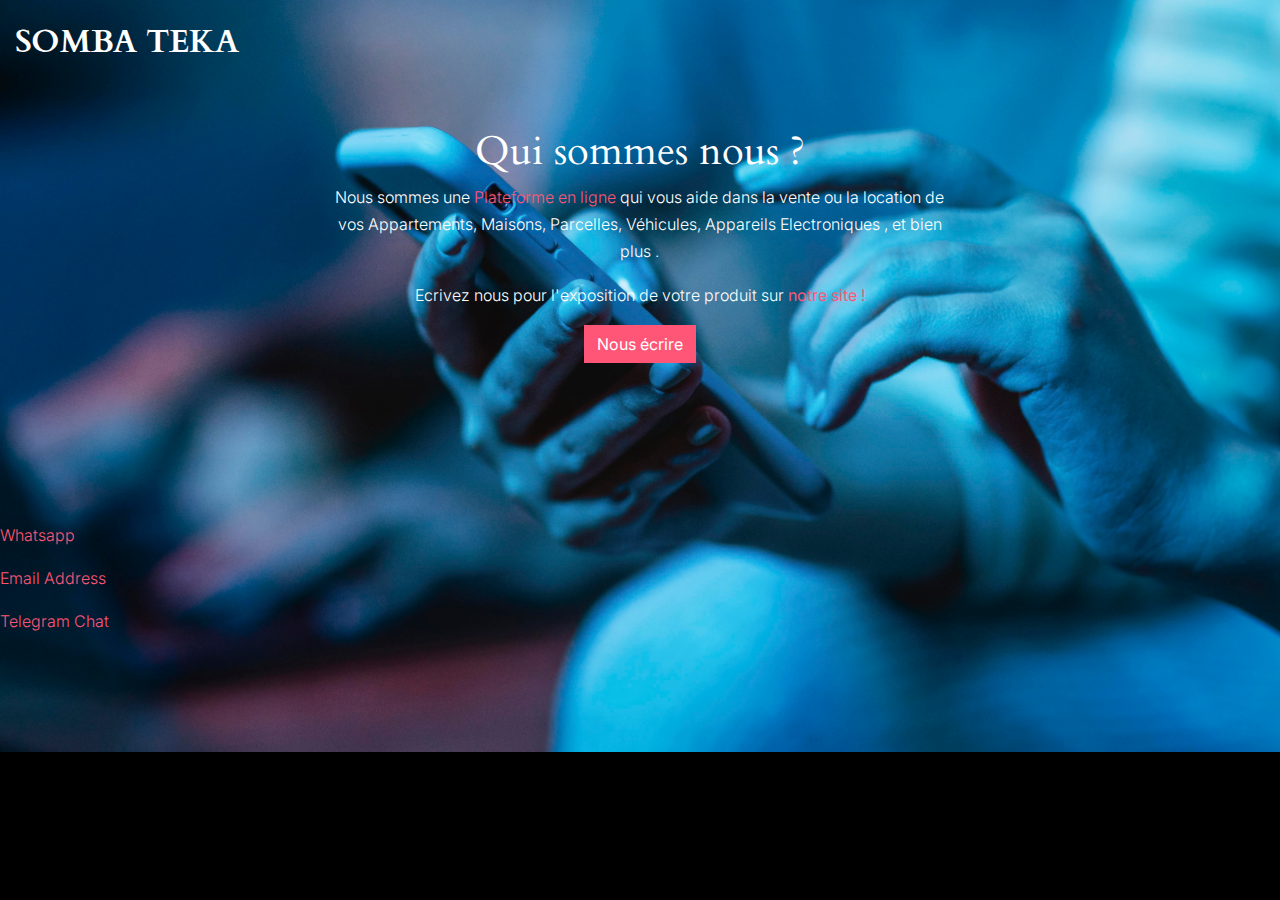
<file: Teka.html>
<!doctype html>
<html lang="en">
<head>
  <meta charset="utf-8">
  <meta name="viewport" content="width=device-width, initial-scale=1, shrink-to-fit=no">
  <link rel="shortcut icon" href="favicon.jpg">

  <meta name="description" content="" />
  <meta name="keywords" content="" />

  <link rel="preconnect" href="https://fonts.googleapis.com">
  <link rel="preconnect" href="https://fonts.gstatic.com" crossorigin>
  <link href="https://fonts.googleapis.com/css2?family=Cardo:ital,wght@0,400;0,700;1,400&family=Inter&display=swap" rel="stylesheet">

  <link rel="stylesheet" href="fonts/icomoon/style.css">

  <link rel="stylesheet" href="css/bootstrap.min.css">
  <link rel="stylesheet" href="css/magnific-popup.css">
  <link rel="stylesheet" href="css/jquery-ui.css">
  <link rel="stylesheet" href="css/owl.carousel.min.css">
  <link rel="stylesheet" href="css/owl.theme.default.min.css">

  <link rel="stylesheet" href="css/lightgallery.min.css">    

  <link rel="stylesheet" href="css/bootstrap-datepicker.css">

  <link rel="stylesheet" href="fonts/flaticon/font/flaticon.css">

  <link rel="stylesheet" href="css/swiper.css">

  <link rel="stylesheet" href="css/aos.css">

  <link rel="stylesheet" href="css/style.css">
  <title> Teka </title>
  <style>
    body
    {
      background-image: url("images/bg-3.jpg");
      background-size: cover; 
      background-position: center; 
      background-repeat: no-repeat; 
      color: white;
       }
    </style>

</head>
<body>

  <body>

    <div class="site-wrap">
  
      <div class="site-mobile-menu">
        <div class="site-mobile-menu-header">
          <div class="site-mobile-menu-close mt-3">
            <span class="icon-close2 js-menu-toggle"></span>
          </div>
        </div>
        <div class="site-mobile-menu-body"></div>
      </div>
      
  
  
  
      <header class="site-navbar py-3" role="banner">
  
        <div class="container-fluid">
          <div class="row align-items-center">
  
            <div class="col-6 col-xl-3">  
              <h1 class="mb-0">  
                  <a href="index.html" class="text-white h2 mb-0">  
                      <span >  <strong>SOMBA</strong></span>  
                      <span ><strong>TEKA</strong></span>  
                  </a>  
              </h1>  
            </div>
  
          </div>
        </div>
        
      </header>

    <div class="container py-5"  data-aos="fade" style="margin-bottom: 80px">
      <div class="row">
        <div class="col-lg-7 mx-auto text-center">
          <h1 class="text-white intro"> Qui sommes nous ? </h1>
          <p> Nous sommes une <a href="#"> Plateforme en ligne </a> qui vous aide dans la vente ou la location de vos  Appartements, Maisons, Parcelles, Véhicules, Appareils Electroniques , et bien plus . </p>
         <p> Ecrivez nous pour l'exposition de votre produit sur <strong><a href="#">notre site !</a></strong></p>
          <p>  <a href="https://t.me/princeberg_smith" class="btn btn-primary" style="margin-bottom:15px;"> Nous écrire  </a></p>
        </div>
      </div>
    </div>
            <div style=" text-decoration: none; color: white; text-align:left">
              <p><a href="http:wa.me/+79604663774"> Whatsapp </a></p>
              <p><a href="mailto:princebergborja@gmail.com">Email Address </a></p>
               <p><a href="https://t.me/princeberg_smith"">Telegram Chat </a></p>
            </div>
      
  <script src="js/jquery-3.3.1.min.js"></script>
  <script src="js/jquery-migrate-3.0.1.min.js"></script>
  <script src="js/jquery-ui.js"></script>
  <script src="js/popper.min.js"></script>
  <script src="js/bootstrap.min.js"></script>
  <script src="js/owl.carousel.min.js"></script>
  <script src="js/jquery.stellar.min.js"></script>
  <script src="js/jquery.countdown.min.js"></script>
  <script src="js/jquery.magnific-popup.min.js"></script>
  <script src="js/bootstrap-datepicker.min.js"></script>
  <script src="js/swiper.min.js"></script>
  <script src="js/aos.js"></script>
  <script src="js/lozad.min.js"></script>

  <script src="js/picturefill.min.js"></script>
  <script src="js/lightgallery-all.min.js"></script>
  <script src="js/jquery.mousewheel.min.js"></script>

  <script src="js/main.js"></script>
  
  <script>
    $(document).ready(function(){
      $('#lightgallery').lightGallery();
      
    });

  </script>

</body>
</html>
</file>
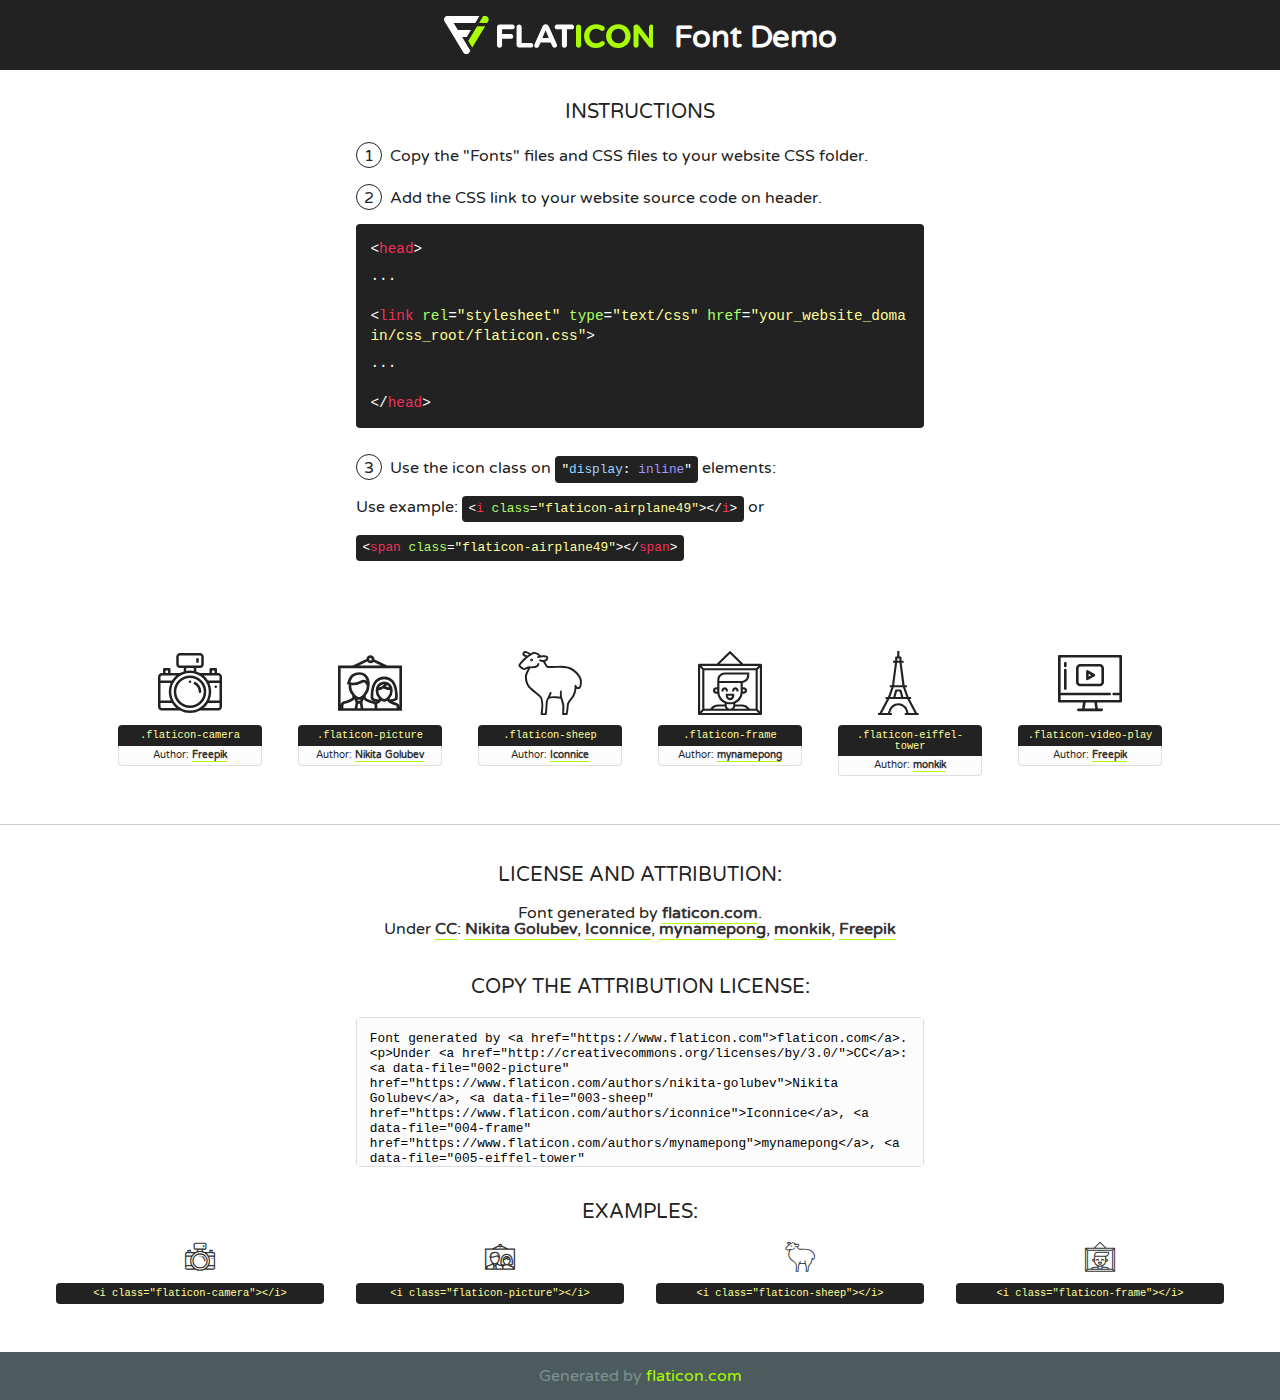
<file: fonts/flaticon/font/flaticon.html>
<!DOCTYPE html>
<!--
  Flaticon icon font: Flaticon
  Creation date: 07/12/2018 03:18
-->
<html>
<!DOCTYPE html>
<html>

<head>
    <title>Flaticon WebFont</title>
    <link href="http://fonts.googleapis.com/css?family=Varela+Round" rel="stylesheet" type="text/css" />
    <link rel="stylesheet" type="text/css" href="flaticon.css">
    <meta charset="UTF-8">
    <style>
    html, body, div, span, applet, object, iframe,
    h1, h2, h3, h4, h5, h6, p, blockquote, pre,
    a, abbr, acronym, address, big, cite, code,
    del, dfn, em, img, ins, kbd, q, s, samp,
    small, strike, strong, sub, sup, tt, var,
    b, u, i, center,
    dl, dt, dd, ol, ul, li,
    fieldset, form, label, legend,
    table, caption, tbody, tfoot, thead, tr, th, td,
    article, aside, canvas, details, embed, 
    figure, figcaption, footer, header, hgroup, 
    menu, nav, output, ruby, section, summary,
    time, mark, audio, video {
        margin: 0;
        padding: 0;
        border: 0;
        font-size: 100%;
        font: inherit;
        vertical-align: baseline;
    }
    /* HTML5 display-role reset for older browsers */
    article, aside, details, figcaption, figure, 
    footer, header, hgroup, menu, nav, section {
        display: block;
    }
    body {
        line-height: 1;
    }
    ol, ul {
        list-style: none;
    }
    blockquote, q {
        quotes: none;
    }
    blockquote:before, blockquote:after,
    q:before, q:after {
        content: '';
        content: none;
    }
    table {
        border-collapse: collapse;
        border-spacing: 0;
    }
    body {
        font-family: 'Varela Round', Helvetica, Arial, sans-serif;
        font-size: 16px;
        color: #222;
    }
    a {
        color: #333;
        border-bottom: 1px solid #a9fd00;
        font-weight: bold;
        text-decoration: none;
    }
    * {
        -moz-box-sizing: border-box;
        -webkit-box-sizing: border-box;
        box-sizing: border-box;
        margin: 0;
        padding: 0;
    }
    [class^="flaticon-"]:before, [class*=" flaticon-"]:before, [class^="flaticon-"]:after, [class*=" flaticon-"]:after {
        font-family: Flaticon;
        font-size: 30px;
        font-style: normal;
        margin-left: 20px;
        color: #333;
    }
    .wrapper {
        max-width: 600px;
        margin: auto;
        padding: 0 1em;
    }
    .title {
        font-size: 1.25em;
        text-align: center;
        margin-bottom: 1em;
        text-transform: uppercase;
    }
    header {
        text-align: center;
        background-color: #222;
        color: #fff;
        padding: 1em;
    }
    header .logo {
        width: 210px;
        height: 38px;
        display: inline-block;
        vertical-align: middle;
        margin-right: 1em;
        border: none;
    }
    header strong {
        font-size: 1.95em;
        font-weight: bold;
        vertical-align: middle;
        margin-top: 5px;
        display: inline-block;
    }
    .demo {
        margin: 2em auto;
        line-height: 1.25em;
    }
    .demo ul li {
        margin-bottom: 1em;
    }
    .demo ul li .num {
        color: #222;
        border-radius: 20px;
        display: inline-block;
        width: 26px;
        padding: 3px;
        height: 26px;
        text-align: center;
        margin-right: 0.5em;
        border: 1px solid #222;
    }
    .demo ul li code {
        background-color: #222;
        border-radius: 4px;
        padding: 0.25em 0.5em;
        display: inline-block;
        color: #fff;
        font-family: Consolas,Monaco,Lucida Console,Liberation Mono,DejaVu Sans Mono,Bitstream Vera Sans Mono,Courier New, monospace;
        font-weight: lighter;
        margin-top: 1em;
        font-size: 0.8em;
        word-break: break-all;
    }
    .demo ul li code.big {
        padding: 1em;
        font-size: 0.9em;
    }
    .demo ul li code .red {
        color: #EF3159;
    }
    .demo ul li code .green {
        color: #ACFF65;
    }
    .demo ul li code .yellow {
        color: #FFFF99;
    }
    .demo ul li code .blue {
        color: #99D3FF;
    }
    .demo ul li code .purple {
        color: #A295FF;
    }
    .demo ul li code .dots {
        margin-top: 0.5em;
        display: block;
    }
    #glyphs {
        border-bottom: 1px solid #ccc;
        padding: 2em 0;
        text-align: center;
    }
    .glyph {
        display: inline-block;
        width: 9em;
        margin: 1em;
        text-align: center;
        vertical-align: top;
        background: #FFF;
    }
    .glyph .glyph-icon {
        padding: 10px;
        display: block;
        font-family:"Flaticon";
        font-size: 64px;
        line-height: 1;
    }
    .glyph .glyph-icon:before {
        font-size: 64px;
        color: #222;
        margin-left: 0;
    }
    .class-name {
        font-size: 0.65em;
        background-color: #222;
        color: #fff;
        border-radius: 4px 4px 0 0;
        padding: 0.5em;
        color: #FFFF99;
        font-family: Consolas,Monaco,Lucida Console,Liberation Mono,DejaVu Sans Mono,Bitstream Vera Sans Mono,Courier New, monospace;
    }
    .author-name {
        font-size: 0.6em;
        background-color: #fcfcfd;
        border: 1px solid #DEDEE4;
        border-top: 0;
        border-radius: 0 0 4px 4px;
        padding: 0.5em;
    }
    .class-name:last-child {
        font-size: 10px;
        color:#888;
    }
    .class-name:last-child a {
        font-size: 10px;
        color:#555;
    }
    .class-name:last-child a:hover {
        color:#a9fd00;
    }
    .glyph > input {
        display: block;
        width: 100px;
        margin: 5px auto;
        text-align: center;
        font-size: 12px;
        cursor: text;
    }
    .glyph > input.icon-input {
        font-family:"Flaticon";
        font-size: 16px;
        margin-bottom: 10px;
    }
    .attribution .title {
        margin-top: 2em;
    }
    .attribution textarea {
        background-color: #fcfcfd;
        padding: 1em;
        border: none;
        box-shadow: none;
        border: 1px solid #DEDEE4;
        border-radius: 4px;
        resize: none;
        width: 100%;
        height: 150px;
        font-size: 0.8em;
        font-family: Consolas,Monaco,Lucida Console,Liberation Mono,DejaVu Sans Mono,Bitstream Vera Sans Mono,Courier New, monospace;
        -webkit-appearance: none;
    }
    .iconsuse {
        margin: 2em auto;
        text-align: center;
        max-width: 1200px;
    }
    .iconsuse:after {
        content: '';
        display: table;
        clear: both;
    }
    .iconsuse .image {
        float: left;
        width: 25%;
        padding: 0 1em;
    }
    .iconsuse .image p {
        margin-bottom: 1em;
    }
    .iconsuse .image span {
        display: block;
        font-size: 0.65em;
        background-color: #222;
        color: #fff;
        border-radius: 4px;
        padding: 0.5em;
        color: #FFFF99;
        margin-top: 1em;
        font-family: Consolas,Monaco,Lucida Console,Liberation Mono,DejaVu Sans Mono,Bitstream Vera Sans Mono,Courier New, monospace;
    }
    #footer {
        text-align: center;
        background-color: #4C5B5C;
        color: #7c9192;
        padding: 1em;
    }
    #footer a {
        border: none;
        color: #a9fd00;
        font-weight: normal;
    }
    @media (max-width: 960px) {
        .iconsuse .image {
            width: 50%;
        }
    }
    @media (max-width: 560px) {
        .iconsuse .image {
            width: 100%;
        }
    }
    </style>
</head>

<body class="characters-off">

    <header>
        <a href="https://www.flaticon.com" target="_blank" class="logo">
            <svg version="1.1" xmlns="http://www.w3.org/2000/svg" xmlns:xlink="http://www.w3.org/1999/xlink" xmlns:a="http://ns.adobe.com/AdobeSVGViewerExtensions/3.0/" viewBox="0 0 560.875 102.036" enable-background="new 0 0 560.875 102.036" xml:space="preserve">
                <defs>
                </defs>
                <g>
                    <g class="letters">
                        <path fill="#ffffff" d="M141.596,29.675c0-3.777,2.985-6.767,6.764-6.767h34.438c3.426,0,6.15,2.728,6.15,6.15
                        c0,3.43-2.724,6.149-6.15,6.149h-27.674v13.091h23.719c3.429,0,6.151,2.724,6.151,6.15c0,3.43-2.723,6.149-6.151,6.149h-23.719
                        v17.574c0,3.773-2.986,6.761-6.764,6.761c-3.779,0-6.764-2.989-6.764-6.761V29.675z"></path>
                        <path fill="#ffffff" d="M193.844,29.149c0-3.781,2.985-6.767,6.764-6.767c3.776,0,6.763,2.985,6.763,6.767v42.957h25.039
                        c3.426,0,6.149,2.726,6.149,6.153c0,3.425-2.723,6.15-6.149,6.15h-31.802c-3.779,0-6.764-2.986-6.764-6.768V29.149z"></path>
                        <path fill="#ffffff" d="M241.891,75.71l21.438-48.407c1.492-3.341,4.215-5.357,7.906-5.357h0.792
                        c3.686,0,6.323,2.017,7.815,5.357l21.439,48.407c0.436,0.967,0.701,1.845,0.701,2.723c0,3.602-2.809,6.501-6.414,6.501
                        c-3.161,0-5.269-1.845-6.499-4.655l-4.132-9.661h-27.059l-4.301,10.102c-1.144,2.631-3.426,4.214-6.237,4.214
                        c-3.517,0-6.24-2.81-6.24-6.325C241.1,77.64,241.451,76.677,241.891,75.71z M279.932,58.666l-8.521-20.297l-8.526,20.297H279.932
                        z"></path>
                        <path fill="#ffffff" d="M314.864,35.387H301.86c-3.429,0-6.239-2.813-6.239-6.238c0-3.429,2.811-6.24,6.239-6.24h39.533
                        c3.426,0,6.237,2.811,6.237,6.24c0,3.425-2.811,6.238-6.237,6.238h-13.001v42.785c0,3.773-2.99,6.761-6.764,6.761
                        c-3.779,0-6.764-2.989-6.764-6.761V35.387z"></path>
                        <path fill="#A9FD00" d="M352.615,29.149c0-3.781,2.985-6.767,6.767-6.767c3.774,0,6.761,2.985,6.761,6.767v49.024
                        c0,3.773-2.987,6.761-6.761,6.761c-3.781,0-6.767-2.989-6.767-6.761V29.149z"></path>
                        <path fill="#A9FD00" d="M374.132,53.836v-0.179c0-17.481,13.178-31.801,32.065-31.801c9.22,0,15.459,2.458,20.557,6.238
                        c1.402,1.054,2.637,2.985,2.637,5.357c0,3.692-2.985,6.59-6.681,6.59c-1.845,0-3.071-0.702-4.044-1.319
                        c-3.776-2.813-7.729-4.393-12.562-4.393c-10.364,0-17.831,8.611-17.831,19.154v0.173c0,10.542,7.291,19.329,17.831,19.329
                        c5.715,0,9.492-1.756,13.359-4.834c1.049-0.874,2.458-1.491,4.039-1.491c3.429,0,6.325,2.813,6.325,6.236
                        c0,2.106-1.056,3.78-2.282,4.834c-5.539,4.834-12.036,7.733-21.878,7.733C387.572,85.464,374.132,71.493,374.132,53.836z"></path>
                        <path fill="#A9FD00" d="M433.009,53.836v-0.179c0-17.481,13.79-31.801,32.766-31.801c18.981,0,32.592,14.143,32.592,31.628v0.173
                        c0,17.483-13.785,31.807-32.769,31.807C446.625,85.464,433.009,71.32,433.009,53.836z M484.224,53.836v-0.179
                        c0-10.539-7.725-19.326-18.626-19.326c-10.893,0-18.449,8.611-18.449,19.154v0.173c0,10.542,7.73,19.329,18.626,19.329
                        C476.676,72.986,484.224,64.378,484.224,53.836z"></path>
                        <path fill="#A9FD00" d="M506.233,29.321c0-3.774,2.99-6.763,6.767-6.763h1.401c3.252,0,5.183,1.583,7.029,3.953l26.093,34.265
                        V29.059c0-3.692,2.99-6.677,6.681-6.677c3.683,0,6.671,2.985,6.671,6.677v48.934c0,3.78-2.987,6.765-6.764,6.765h-0.436
                        c-3.257,0-5.188-1.581-7.034-3.953l-27.056-35.492v32.944c0,3.687-2.985,6.676-6.678,6.676c-3.683,0-6.673-2.989-6.673-6.676
                        V29.321z"></path>
                    </g>
                    <g class="insignia">
                        <path fill="#ffffff" d="M48.372,56.137h12.517l11.156-18.537H37.186L25.688,18.539h57.825L94.668,0H9.271
                        C5.925,0,2.842,1.801,1.198,4.716c-1.644,2.907-1.593,6.482,0.134,9.343l50.38,83.501c1.678,2.781,4.689,4.476,7.938,4.476
                        c3.246,0,6.257-1.695,7.935-4.476l2.898-4.804L48.372,56.137z"></path>
                        <g class="i">
                            <path fill="#A9FD00" d="M93.575,18.539h0.031v0.004l21.652,0.004l2.705-4.488c1.727-2.861,1.778-6.436,0.133-9.343
                            C116.454,1.801,113.371,0,110.026,0h-5.294L93.575,18.539z"></path>
                            <polygon fill="#A9FD00" points="88.291,27.356 64.725,66.486 75.519,84.404 109.942,27.356"></polygon>
                        </g>
                    </g>
                </g>
            </svg>
        </a>
        <strong>Font Demo</strong>
    </header>


    <section class="demo wrapper">

        <p class="title">Instructions</p>

        <ul>
            <li>
                <span class="num">1</span>Copy the "Fonts" files and CSS files to your website CSS folder.
            </li>
            <li>
                <span class="num">2</span>Add the CSS link to your website source code on header.
                <code class="big">
                    &lt;<span class="red">head</span>&gt;
                    <br/><span class="dots">...</span>
                    <br/>&lt;<span class="red">link</span> <span class="green">rel</span>=<span class="yellow">"stylesheet"</span> <span class="green">type</span>=<span class="yellow">"text/css"</span> <span class="green">href</span>=<span class="yellow">"your_website_domain/css_root/flaticon.css"</span>&gt;
                    <br/><span class="dots">...</span>
                    <br/>&lt;/<span class="red">head</span>&gt;
                </code>
            </li>

            <li>
                <p>
                    <span class="num">3</span>Use the icon class on <code>"<span class="blue">display</span>:<span class="purple"> inline</span>"</code> elements:
                    <br />
                    Use example: <code>&lt;<span class="red">i</span> <span class="green">class</span>=<span class="yellow">&quot;flaticon-airplane49&quot;</span>&gt;&lt;/<span class="red">i</span>&gt;</code> or <code>&lt;<span class="red">span</span> <span class="green">class</span>=<span class="yellow">&quot;flaticon-airplane49&quot;</span>&gt;&lt;/<span class="red">span</span>&gt;</code>
            </li>
        </ul>

    </section>




   <section id="glyphs">          
    
      
        <div class="glyph"><div class="glyph-icon flaticon-camera"></div>
            <div class="class-name">.flaticon-camera</div>
            <div class="author-name">Author: <a data-file="001-camera" href="http://www.freepik.com">Freepik</a> </div> 
        </div>        
        
        <div class="glyph"><div class="glyph-icon flaticon-picture"></div>
            <div class="class-name">.flaticon-picture</div>
            <div class="author-name">Author: <a data-file="002-picture" href="https://www.flaticon.com/authors/nikita-golubev">Nikita Golubev</a> </div> 
        </div>        
        
        <div class="glyph"><div class="glyph-icon flaticon-sheep"></div>
            <div class="class-name">.flaticon-sheep</div>
            <div class="author-name">Author: <a data-file="003-sheep" href="https://www.flaticon.com/authors/iconnice">Iconnice</a> </div> 
        </div>        
        
        <div class="glyph"><div class="glyph-icon flaticon-frame"></div>
            <div class="class-name">.flaticon-frame</div>
            <div class="author-name">Author: <a data-file="004-frame" href="https://www.flaticon.com/authors/mynamepong">mynamepong</a> </div> 
        </div>        
        
        <div class="glyph"><div class="glyph-icon flaticon-eiffel-tower"></div>
            <div class="class-name">.flaticon-eiffel-tower</div>
            <div class="author-name">Author: <a data-file="005-eiffel-tower" href="https://www.flaticon.com/authors/monkik">monkik</a> </div> 
        </div>        
        
        <div class="glyph"><div class="glyph-icon flaticon-video-play"></div>
            <div class="class-name">.flaticon-video-play</div>
            <div class="author-name">Author: <a data-file="006-video-play" href="http://www.freepik.com">Freepik</a> </div> 
        </div>        
        

    </section>



    <section class="attribution wrapper"   style="text-align:center;">

      <div class="title">License and attribution:</div><div class="attrDiv">Font generated by <a href="https://www.flaticon.com">flaticon.com</a>. <div><p>Under <a href="http://creativecommons.org/licenses/by/3.0/">CC</a>: <a data-file="002-picture" href="https://www.flaticon.com/authors/nikita-golubev">Nikita Golubev</a>, <a data-file="003-sheep" href="https://www.flaticon.com/authors/iconnice">Iconnice</a>, <a data-file="004-frame" href="https://www.flaticon.com/authors/mynamepong">mynamepong</a>, <a data-file="005-eiffel-tower" href="https://www.flaticon.com/authors/monkik">monkik</a>, <a data-file="001-camera" href="http://www.freepik.com">Freepik</a></p>  </div>
      </div>
      <div class="title">Copy the Attribution License:</div>

    <textarea onclick="this.focus();this.select();">Font generated by &lt;a href=&quot;https://www.flaticon.com&quot;&gt;flaticon.com&lt;/a&gt;. <p>Under <a href="http://creativecommons.org/licenses/by/3.0/">CC</a>: <a data-file="002-picture" href="https://www.flaticon.com/authors/nikita-golubev">Nikita Golubev</a>, <a data-file="003-sheep" href="https://www.flaticon.com/authors/iconnice">Iconnice</a>, <a data-file="004-frame" href="https://www.flaticon.com/authors/mynamepong">mynamepong</a>, <a data-file="005-eiffel-tower" href="https://www.flaticon.com/authors/monkik">monkik</a>, <a data-file="001-camera" href="http://www.freepik.com">Freepik</a></p>  
     </textarea>

    </section>

    <section class="iconsuse">

          <div class="title">Examples:</div>            
             
            <div class="image">
                <p>
                    <i class="glyph-icon flaticon-camera"></i> 
                    <span>&lt;i class=&quot;flaticon-camera&quot;&gt;&lt;/i&gt;</span>
                </p>
            </div>
            
            <div class="image">
                <p>
                    <i class="glyph-icon flaticon-picture"></i> 
                    <span>&lt;i class=&quot;flaticon-picture&quot;&gt;&lt;/i&gt;</span>
                </p>
            </div>
            
            <div class="image">
                <p>
                    <i class="glyph-icon flaticon-sheep"></i> 
                    <span>&lt;i class=&quot;flaticon-sheep&quot;&gt;&lt;/i&gt;</span>
                </p>
            </div>
            
            <div class="image">
                <p>
                    <i class="glyph-icon flaticon-frame"></i> 
                    <span>&lt;i class=&quot;flaticon-frame&quot;&gt;&lt;/i&gt;</span>
                </p>
            </div>
                       
        </div>
                            
    </section>

<div id="footer">
    <div>Generated by <a href="https://www.flaticon.com">flaticon.com</a>
    </div>
</div>



</body>
</html>
</file>
<file: fonts/icomoon/style.css>
@font-face {
  font-family: 'icomoon';
  src:  url('fonts/icomoon.eot?10si43');
  src:  url('fonts/icomoon.eot?10si43#iefix') format('embedded-opentype'),
    url('fonts/icomoon.ttf?10si43') format('truetype'),
    url('fonts/icomoon.woff?10si43') format('woff'),
    url('fonts/icomoon.svg?10si43#icomoon') format('svg');
  font-weight: normal;
  font-style: normal;
}

[class^="icon-"], [class*=" icon-"] {
  /* use !important to prevent issues with browser extensions that change fonts */
  font-family: 'icomoon' !important;
  speak: none;
  font-style: normal;
  font-weight: normal;
  font-variant: normal;
  text-transform: none;
  line-height: 1;

  /* Better Font Rendering =========== */
  -webkit-font-smoothing: antialiased;
  -moz-osx-font-smoothing: grayscale;
}

.icon-asterisk:before {
  content: "\f069";
}
.icon-plus:before {
  content: "\f067";
}
.icon-question:before {
  content: "\f128";
}
.icon-minus:before {
  content: "\f068";
}
.icon-glass:before {
  content: "\f000";
}
.icon-music:before {
  content: "\f001";
}
.icon-search:before {
  content: "\f002";
}
.icon-envelope-o:before {
  content: "\f003";
}
.icon-heart:before {
  content: "\f004";
}
.icon-star:before {
  content: "\f005";
}
.icon-star-o:before {
  content: "\f006";
}
.icon-user:before {
  content: "\f007";
}
.icon-film:before {
  content: "\f008";
}
.icon-th-large:before {
  content: "\f009";
}
.icon-th:before {
  content: "\f00a";
}
.icon-th-list:before {
  content: "\f00b";
}
.icon-check:before {
  content: "\f00c";
}
.icon-close:before {
  content: "\f00d";
}
.icon-remove:before {
  content: "\f00d";
}
.icon-times:before {
  content: "\f00d";
}
.icon-search-plus:before {
  content: "\f00e";
}
.icon-search-minus:before {
  content: "\f010";
}
.icon-power-off:before {
  content: "\f011";
}
.icon-signal:before {
  content: "\f012";
}
.icon-cog:before {
  content: "\f013";
}
.icon-gear:before {
  content: "\f013";
}
.icon-trash-o:before {
  content: "\f014";
}
.icon-home:before {
  content: "\f015";
}
.icon-file-o:before {
  content: "\f016";
}
.icon-clock-o:before {
  content: "\f017";
}
.icon-road:before {
  content: "\f018";
}
.icon-download:before {
  content: "\f019";
}
.icon-arrow-circle-o-down:before {
  content: "\f01a";
}
.icon-arrow-circle-o-up:before {
  content: "\f01b";
}
.icon-inbox:before {
  content: "\f01c";
}
.icon-play-circle-o:before {
  content: "\f01d";
}
.icon-repeat:before {
  content: "\f01e";
}
.icon-rotate-right:before {
  content: "\f01e";
}
.icon-refresh:before {
  content: "\f021";
}
.icon-list-alt:before {
  content: "\f022";
}
.icon-lock:before {
  content: "\f023";
}
.icon-flag:before {
  content: "\f024";
}
.icon-headphones:before {
  content: "\f025";
}
.icon-volume-off:before {
  content: "\f026";
}
.icon-volume-down:before {
  content: "\f027";
}
.icon-volume-up:before {
  content: "\f028";
}
.icon-qrcode:before {
  content: "\f029";
}
.icon-barcode:before {
  content: "\f02a";
}
.icon-tag:before {
  content: "\f02b";
}
.icon-tags:before {
  content: "\f02c";
}
.icon-book:before {
  content: "\f02d";
}
.icon-bookmark:before {
  content: "\f02e";
}
.icon-print:before {
  content: "\f02f";
}
.icon-camera:before {
  content: "\f030";
}
.icon-font:before {
  content: "\f031";
}
.icon-bold:before {
  content: "\f032";
}
.icon-italic:before {
  content: "\f033";
}
.icon-text-height:before {
  content: "\f034";
}
.icon-text-width:before {
  content: "\f035";
}
.icon-align-left:before {
  content: "\f036";
}
.icon-align-center:before {
  content: "\f037";
}
.icon-align-right:before {
  content: "\f038";
}
.icon-align-justify:before {
  content: "\f039";
}
.icon-list:before {
  content: "\f03a";
}
.icon-dedent:before {
  content: "\f03b";
}
.icon-outdent:before {
  content: "\f03b";
}
.icon-indent:before {
  content: "\f03c";
}
.icon-video-camera:before {
  content: "\f03d";
}
.icon-image:before {
  content: "\f03e";
}
.icon-photo:before {
  content: "\f03e";
}
.icon-picture-o:before {
  content: "\f03e";
}
.icon-pencil:before {
  content: "\f040";
}
.icon-map-marker:before {
  content: "\f041";
}
.icon-adjust:before {
  content: "\f042";
}
.icon-tint:before {
  content: "\f043";
}
.icon-edit:before {
  content: "\f044";
}
.icon-pencil-square-o:before {
  content: "\f044";
}
.icon-share-square-o:before {
  content: "\f045";
}
.icon-check-square-o:before {
  content: "\f046";
}
.icon-arrows:before {
  content: "\f047";
}
.icon-step-backward:before {
  content: "\f048";
}
.icon-fast-backward:before {
  content: "\f049";
}
.icon-backward:before {
  content: "\f04a";
}
.icon-play:before {
  content: "\f04b";
}
.icon-pause:before {
  content: "\f04c";
}
.icon-stop:before {
  content: "\f04d";
}
.icon-forward:before {
  content: "\f04e";
}
.icon-fast-forward:before {
  content: "\f050";
}
.icon-step-forward:before {
  content: "\f051";
}
.icon-eject:before {
  content: "\f052";
}
.icon-chevron-left:before {
  content: "\f053";
}
.icon-chevron-right:before {
  content: "\f054";
}
.icon-plus-circle:before {
  content: "\f055";
}
.icon-minus-circle:before {
  content: "\f056";
}
.icon-times-circle:before {
  content: "\f057";
}
.icon-check-circle:before {
  content: "\f058";
}
.icon-question-circle:before {
  content: "\f059";
}
.icon-info-circle:before {
  content: "\f05a";
}
.icon-crosshairs:before {
  content: "\f05b";
}
.icon-times-circle-o:before {
  content: "\f05c";
}
.icon-check-circle-o:before {
  content: "\f05d";
}
.icon-ban:before {
  content: "\f05e";
}
.icon-arrow-left:before {
  content: "\f060";
}
.icon-arrow-right:before {
  content: "\f061";
}
.icon-arrow-up:before {
  content: "\f062";
}
.icon-arrow-down:before {
  content: "\f063";
}
.icon-mail-forward:before {
  content: "\f064";
}
.icon-share:before {
  content: "\f064";
}
.icon-expand:before {
  content: "\f065";
}
.icon-compress:before {
  content: "\f066";
}
.icon-exclamation-circle:before {
  content: "\f06a";
}
.icon-gift:before {
  content: "\f06b";
}
.icon-leaf:before {
  content: "\f06c";
}
.icon-fire:before {
  content: "\f06d";
}
.icon-eye:before {
  content: "\f06e";
}
.icon-eye-slash:before {
  content: "\f070";
}
.icon-exclamation-triangle:before {
  content: "\f071";
}
.icon-warning:before {
  content: "\f071";
}
.icon-plane:before {
  content: "\f072";
}
.icon-calendar:before {
  content: "\f073";
}
.icon-random:before {
  content: "\f074";
}
.icon-comment:before {
  content: "\f075";
}
.icon-magnet:before {
  content: "\f076";
}
.icon-chevron-up:before {
  content: "\f077";
}
.icon-chevron-down:before {
  content: "\f078";
}
.icon-retweet:before {
  content: "\f079";
}
.icon-shopping-cart:before {
  content: "\f07a";
}
.icon-folder:before {
  content: "\f07b";
}
.icon-folder-open:before {
  content: "\f07c";
}
.icon-arrows-v:before {
  content: "\f07d";
}
.icon-arrows-h:before {
  content: "\f07e";
}
.icon-bar-chart:before {
  content: "\f080";
}
.icon-bar-chart-o:before {
  content: "\f080";
}
.icon-twitter-square:before {
  content: "\f081";
}
.icon-facebook-square:before {
  content: "\f082";
}
.icon-camera-retro:before {
  content: "\f083";
}
.icon-key:before {
  content: "\f084";
}
.icon-cogs:before {
  content: "\f085";
}
.icon-gears:before {
  content: "\f085";
}
.icon-comments:before {
  content: "\f086";
}
.icon-thumbs-o-up:before {
  content: "\f087";
}
.icon-thumbs-o-down:before {
  content: "\f088";
}
.icon-star-half:before {
  content: "\f089";
}
.icon-heart-o:before {
  content: "\f08a";
}
.icon-sign-out:before {
  content: "\f08b";
}
.icon-linkedin-square:before {
  content: "\f08c";
}
.icon-thumb-tack:before {
  content: "\f08d";
}
.icon-external-link:before {
  content: "\f08e";
}
.icon-sign-in:before {
  content: "\f090";
}
.icon-trophy:before {
  content: "\f091";
}
.icon-github-square:before {
  content: "\f092";
}
.icon-upload:before {
  content: "\f093";
}
.icon-lemon-o:before {
  content: "\f094";
}
.icon-phone:before {
  content: "\f095";
}
.icon-square-o:before {
  content: "\f096";
}
.icon-bookmark-o:before {
  content: "\f097";
}
.icon-phone-square:before {
  content: "\f098";
}
.icon-twitter:before {
  content: "\f099";
}
.icon-facebook:before {
  content: "\f09a";
}
.icon-facebook-f:before {
  content: "\f09a";
}
.icon-github:before {
  content: "\f09b";
}
.icon-unlock:before {
  content: "\f09c";
}
.icon-credit-card:before {
  content: "\f09d";
}
.icon-feed:before {
  content: "\f09e";
}
.icon-rss:before {
  content: "\f09e";
}
.icon-hdd-o:before {
  content: "\f0a0";
}
.icon-bullhorn:before {
  content: "\f0a1";
}
.icon-bell-o:before {
  content: "\f0a2";
}
.icon-certificate:before {
  content: "\f0a3";
}
.icon-hand-o-right:before {
  content: "\f0a4";
}
.icon-hand-o-left:before {
  content: "\f0a5";
}
.icon-hand-o-up:before {
  content: "\f0a6";
}
.icon-hand-o-down:before {
  content: "\f0a7";
}
.icon-arrow-circle-left:before {
  content: "\f0a8";
}
.icon-arrow-circle-right:before {
  content: "\f0a9";
}
.icon-arrow-circle-up:before {
  content: "\f0aa";
}
.icon-arrow-circle-down:before {
  content: "\f0ab";
}
.icon-globe:before {
  content: "\f0ac";
}
.icon-wrench:before {
  content: "\f0ad";
}
.icon-tasks:before {
  content: "\f0ae";
}
.icon-filter:before {
  content: "\f0b0";
}
.icon-briefcase:before {
  content: "\f0b1";
}
.icon-arrows-alt:before {
  content: "\f0b2";
}
.icon-group:before {
  content: "\f0c0";
}
.icon-users:before {
  content: "\f0c0";
}
.icon-chain:before {
  content: "\f0c1";
}
.icon-link:before {
  content: "\f0c1";
}
.icon-cloud:before {
  content: "\f0c2";
}
.icon-flask:before {
  content: "\f0c3";
}
.icon-cut:before {
  content: "\f0c4";
}
.icon-scissors:before {
  content: "\f0c4";
}
.icon-copy:before {
  content: "\f0c5";
}
.icon-files-o:before {
  content: "\f0c5";
}
.icon-paperclip:before {
  content: "\f0c6";
}
.icon-floppy-o:before {
  content: "\f0c7";
}
.icon-save:before {
  content: "\f0c7";
}
.icon-square:before {
  content: "\f0c8";
}
.icon-bars:before {
  content: "\f0c9";
}
.icon-navicon:before {
  content: "\f0c9";
}
.icon-reorder:before {
  content: "\f0c9";
}
.icon-list-ul:before {
  content: "\f0ca";
}
.icon-list-ol:before {
  content: "\f0cb";
}
.icon-strikethrough:before {
  content: "\f0cc";
}
.icon-underline:before {
  content: "\f0cd";
}
.icon-table:before {
  content: "\f0ce";
}
.icon-magic:before {
  content: "\f0d0";
}
.icon-truck:before {
  content: "\f0d1";
}
.icon-pinterest:before {
  content: "\f0d2";
}
.icon-pinterest-square:before {
  content: "\f0d3";
}
.icon-google-plus-square:before {
  content: "\f0d4";
}
.icon-google-plus:before {
  content: "\f0d5";
}
.icon-money:before {
  content: "\f0d6";
}
.icon-caret-down:before {
  content: "\f0d7";
}
.icon-caret-up:before {
  content: "\f0d8";
}
.icon-caret-left:before {
  content: "\f0d9";
}
.icon-caret-right:before {
  content: "\f0da";
}
.icon-columns:before {
  content: "\f0db";
}
.icon-sort:before {
  content: "\f0dc";
}
.icon-unsorted:before {
  content: "\f0dc";
}
.icon-sort-desc:before {
  content: "\f0dd";
}
.icon-sort-down:before {
  content: "\f0dd";
}
.icon-sort-asc:before {
  content: "\f0de";
}
.icon-sort-up:before {
  content: "\f0de";
}
.icon-envelope:before {
  content: "\f0e0";
}
.icon-linkedin:before {
  content: "\f0e1";
}
.icon-rotate-left:before {
  content: "\f0e2";
}
.icon-undo:before {
  content: "\f0e2";
}
.icon-gavel:before {
  content: "\f0e3";
}
.icon-legal:before {
  content: "\f0e3";
}
.icon-dashboard:before {
  content: "\f0e4";
}
.icon-tachometer:before {
  content: "\f0e4";
}
.icon-comment-o:before {
  content: "\f0e5";
}
.icon-comments-o:before {
  content: "\f0e6";
}
.icon-bolt:before {
  content: "\f0e7";
}
.icon-flash:before {
  content: "\f0e7";
}
.icon-sitemap:before {
  content: "\f0e8";
}
.icon-umbrella:before {
  content: "\f0e9";
}
.icon-clipboard:before {
  content: "\f0ea";
}
.icon-paste:before {
  content: "\f0ea";
}
.icon-lightbulb-o:before {
  content: "\f0eb";
}
.icon-exchange:before {
  content: "\f0ec";
}
.icon-cloud-download:before {
  content: "\f0ed";
}
.icon-cloud-upload:before {
  content: "\f0ee";
}
.icon-user-md:before {
  content: "\f0f0";
}
.icon-stethoscope:before {
  content: "\f0f1";
}
.icon-suitcase:before {
  content: "\f0f2";
}
.icon-bell:before {
  content: "\f0f3";
}
.icon-coffee:before {
  content: "\f0f4";
}
.icon-cutlery:before {
  content: "\f0f5";
}
.icon-file-text-o:before {
  content: "\f0f6";
}
.icon-building-o:before {
  content: "\f0f7";
}
.icon-hospital-o:before {
  content: "\f0f8";
}
.icon-ambulance:before {
  content: "\f0f9";
}
.icon-medkit:before {
  content: "\f0fa";
}
.icon-fighter-jet:before {
  content: "\f0fb";
}
.icon-beer:before {
  content: "\f0fc";
}
.icon-h-square:before {
  content: "\f0fd";
}
.icon-plus-square:before {
  content: "\f0fe";
}
.icon-angle-double-left:before {
  content: "\f100";
}
.icon-angle-double-right:before {
  content: "\f101";
}
.icon-angle-double-up:before {
  content: "\f102";
}
.icon-angle-double-down:before {
  content: "\f103";
}
.icon-angle-left:before {
  content: "\f104";
}
.icon-angle-right:before {
  content: "\f105";
}
.icon-angle-up:before {
  content: "\f106";
}
.icon-angle-down:before {
  content: "\f107";
}
.icon-desktop:before {
  content: "\f108";
}
.icon-laptop:before {
  content: "\f109";
}
.icon-tablet:before {
  content: "\f10a";
}
.icon-mobile:before {
  content: "\f10b";
}
.icon-mobile-phone:before {
  content: "\f10b";
}
.icon-circle-o:before {
  content: "\f10c";
}
.icon-quote-left:before {
  content: "\f10d";
}
.icon-quote-right:before {
  content: "\f10e";
}
.icon-spinner:before {
  content: "\f110";
}
.icon-circle:before {
  content: "\f111";
}
.icon-mail-reply:before {
  content: "\f112";
}
.icon-reply:before {
  content: "\f112";
}
.icon-github-alt:before {
  content: "\f113";
}
.icon-folder-o:before {
  content: "\f114";
}
.icon-folder-open-o:before {
  content: "\f115";
}
.icon-smile-o:before {
  content: "\f118";
}
.icon-frown-o:before {
  content: "\f119";
}
.icon-meh-o:before {
  content: "\f11a";
}
.icon-gamepad:before {
  content: "\f11b";
}
.icon-keyboard-o:before {
  content: "\f11c";
}
.icon-flag-o:before {
  content: "\f11d";
}
.icon-flag-checkered:before {
  content: "\f11e";
}
.icon-terminal:before {
  content: "\f120";
}
.icon-code:before {
  content: "\f121";
}
.icon-mail-reply-all:before {
  content: "\f122";
}
.icon-reply-all:before {
  content: "\f122";
}
.icon-star-half-empty:before {
  content: "\f123";
}
.icon-star-half-full:before {
  content: "\f123";
}
.icon-star-half-o:before {
  content: "\f123";
}
.icon-location-arrow:before {
  content: "\f124";
}
.icon-crop:before {
  content: "\f125";
}
.icon-code-fork:before {
  content: "\f126";
}
.icon-chain-broken:before {
  content: "\f127";
}
.icon-unlink:before {
  content: "\f127";
}
.icon-info:before {
  content: "\f129";
}
.icon-exclamation:before {
  content: "\f12a";
}
.icon-superscript:before {
  content: "\f12b";
}
.icon-subscript:before {
  content: "\f12c";
}
.icon-eraser:before {
  content: "\f12d";
}
.icon-puzzle-piece:before {
  content: "\f12e";
}
.icon-microphone:before {
  content: "\f130";
}
.icon-microphone-slash:before {
  content: "\f131";
}
.icon-shield:before {
  content: "\f132";
}
.icon-calendar-o:before {
  content: "\f133";
}
.icon-fire-extinguisher:before {
  content: "\f134";
}
.icon-rocket:before {
  content: "\f135";
}
.icon-maxcdn:before {
  content: "\f136";
}
.icon-chevron-circle-left:before {
  content: "\f137";
}
.icon-chevron-circle-right:before {
  content: "\f138";
}
.icon-chevron-circle-up:before {
  content: "\f139";
}
.icon-chevron-circle-down:before {
  content: "\f13a";
}
.icon-html5:before {
  content: "\f13b";
}
.icon-css3:before {
  content: "\f13c";
}
.icon-anchor:before {
  content: "\f13d";
}
.icon-unlock-alt:before {
  content: "\f13e";
}
.icon-bullseye:before {
  content: "\f140";
}
.icon-ellipsis-h:before {
  content: "\f141";
}
.icon-ellipsis-v:before {
  content: "\f142";
}
.icon-rss-square:before {
  content: "\f143";
}
.icon-play-circle:before {
  content: "\f144";
}
.icon-ticket:before {
  content: "\f145";
}
.icon-minus-square:before {
  content: "\f146";
}
.icon-minus-square-o:before {
  content: "\f147";
}
.icon-level-up:before {
  content: "\f148";
}
.icon-level-down:before {
  content: "\f149";
}
.icon-check-square:before {
  content: "\f14a";
}
.icon-pencil-square:before {
  content: "\f14b";
}
.icon-external-link-square:before {
  content: "\f14c";
}
.icon-share-square:before {
  content: "\f14d";
}
.icon-compass:before {
  content: "\f14e";
}
.icon-caret-square-o-down:before {
  content: "\f150";
}
.icon-toggle-down:before {
  content: "\f150";
}
.icon-caret-square-o-up:before {
  content: "\f151";
}
.icon-toggle-up:before {
  content: "\f151";
}
.icon-caret-square-o-right:before {
  content: "\f152";
}
.icon-toggle-right:before {
  content: "\f152";
}
.icon-eur:before {
  content: "\f153";
}
.icon-euro:before {
  content: "\f153";
}
.icon-gbp:before {
  content: "\f154";
}
.icon-dollar:before {
  content: "\f155";
}
.icon-usd:before {
  content: "\f155";
}
.icon-inr:before {
  content: "\f156";
}
.icon-rupee:before {
  content: "\f156";
}
.icon-cny:before {
  content: "\f157";
}
.icon-jpy:before {
  content: "\f157";
}
.icon-rmb:before {
  content: "\f157";
}
.icon-yen:before {
  content: "\f157";
}
.icon-rouble:before {
  content: "\f158";
}
.icon-rub:before {
  content: "\f158";
}
.icon-ruble:before {
  content: "\f158";
}
.icon-krw:before {
  content: "\f159";
}
.icon-won:before {
  content: "\f159";
}
.icon-bitcoin:before {
  content: "\f15a";
}
.icon-btc:before {
  content: "\f15a";
}
.icon-file:before {
  content: "\f15b";
}
.icon-file-text:before {
  content: "\f15c";
}
.icon-sort-alpha-asc:before {
  content: "\f15d";
}
.icon-sort-alpha-desc:before {
  content: "\f15e";
}
.icon-sort-amount-asc:before {
  content: "\f160";
}
.icon-sort-amount-desc:before {
  content: "\f161";
}
.icon-sort-numeric-asc:before {
  content: "\f162";
}
.icon-sort-numeric-desc:before {
  content: "\f163";
}
.icon-thumbs-up:before {
  content: "\f164";
}
.icon-thumbs-down:before {
  content: "\f165";
}
.icon-youtube-square:before {
  content: "\f166";
}
.icon-youtube:before {
  content: "\f167";
}
.icon-xing:before {
  content: "\f168";
}
.icon-xing-square:before {
  content: "\f169";
}
.icon-youtube-play:before {
  content: "\f16a";
}
.icon-dropbox:before {
  content: "\f16b";
}
.icon-stack-overflow:before {
  content: "\f16c";
}
.icon-instagram:before {
  content: "\f16d";
}
.icon-flickr:before {
  content: "\f16e";
}
.icon-adn:before {
  content: "\f170";
}
.icon-bitbucket:before {
  content: "\f171";
}
.icon-bitbucket-square:before {
  content: "\f172";
}
.icon-tumblr:before {
  content: "\f173";
}
.icon-tumblr-square:before {
  content: "\f174";
}
.icon-long-arrow-down:before {
  content: "\f175";
}
.icon-long-arrow-up:before {
  content: "\f176";
}
.icon-long-arrow-left:before {
  content: "\f177";
}
.icon-long-arrow-right:before {
  content: "\f178";
}
.icon-apple:before {
  content: "\f179";
}
.icon-windows:before {
  content: "\f17a";
}
.icon-android:before {
  content: "\f17b";
}
.icon-linux:before {
  content: "\f17c";
}
.icon-dribbble:before {
  content: "\f17d";
}
.icon-skype:before {
  content: "\f17e";
}
.icon-foursquare:before {
  content: "\f180";
}
.icon-trello:before {
  content: "\f181";
}
.icon-female:before {
  content: "\f182";
}
.icon-male:before {
  content: "\f183";
}
.icon-gittip:before {
  content: "\f184";
}
.icon-gratipay:before {
  content: "\f184";
}
.icon-sun-o:before {
  content: "\f185";
}
.icon-moon-o:before {
  content: "\f186";
}
.icon-archive:before {
  content: "\f187";
}
.icon-bug:before {
  content: "\f188";
}
.icon-vk:before {
  content: "\f189";
}
.icon-weibo:before {
  content: "\f18a";
}
.icon-renren:before {
  content: "\f18b";
}
.icon-pagelines:before {
  content: "\f18c";
}
.icon-stack-exchange:before {
  content: "\f18d";
}
.icon-arrow-circle-o-right:before {
  content: "\f18e";
}
.icon-arrow-circle-o-left:before {
  content: "\f190";
}
.icon-caret-square-o-left:before {
  content: "\f191";
}
.icon-toggle-left:before {
  content: "\f191";
}
.icon-dot-circle-o:before {
  content: "\f192";
}
.icon-wheelchair:before {
  content: "\f193";
}
.icon-vimeo-square:before {
  content: "\f194";
}
.icon-try:before {
  content: "\f195";
}
.icon-turkish-lira:before {
  content: "\f195";
}
.icon-plus-square-o:before {
  content: "\f196";
}
.icon-space-shuttle:before {
  content: "\f197";
}
.icon-slack:before {
  content: "\f198";
}
.icon-envelope-square:before {
  content: "\f199";
}
.icon-wordpress:before {
  content: "\f19a";
}
.icon-openid:before {
  content: "\f19b";
}
.icon-bank:before {
  content: "\f19c";
}
.icon-institution:before {
  content: "\f19c";
}
.icon-university:before {
  content: "\f19c";
}
.icon-graduation-cap:before {
  content: "\f19d";
}
.icon-mortar-board:before {
  content: "\f19d";
}
.icon-yahoo:before {
  content: "\f19e";
}
.icon-google:before {
  content: "\f1a0";
}
.icon-reddit:before {
  content: "\f1a1";
}
.icon-reddit-square:before {
  content: "\f1a2";
}
.icon-stumbleupon-circle:before {
  content: "\f1a3";
}
.icon-stumbleupon:before {
  content: "\f1a4";
}
.icon-delicious:before {
  content: "\f1a5";
}
.icon-digg:before {
  content: "\f1a6";
}
.icon-pied-piper-pp:before {
  content: "\f1a7";
}
.icon-pied-piper-alt:before {
  content: "\f1a8";
}
.icon-drupal:before {
  content: "\f1a9";
}
.icon-joomla:before {
  content: "\f1aa";
}
.icon-language:before {
  content: "\f1ab";
}
.icon-fax:before {
  content: "\f1ac";
}
.icon-building:before {
  content: "\f1ad";
}
.icon-child:before {
  content: "\f1ae";
}
.icon-paw:before {
  content: "\f1b0";
}
.icon-spoon:before {
  content: "\f1b1";
}
.icon-cube:before {
  content: "\f1b2";
}
.icon-cubes:before {
  content: "\f1b3";
}
.icon-behance:before {
  content: "\f1b4";
}
.icon-behance-square:before {
  content: "\f1b5";
}
.icon-steam:before {
  content: "\f1b6";
}
.icon-steam-square:before {
  content: "\f1b7";
}
.icon-recycle:before {
  content: "\f1b8";
}
.icon-automobile:before {
  content: "\f1b9";
}
.icon-car:before {
  content: "\f1b9";
}
.icon-cab:before {
  content: "\f1ba";
}
.icon-taxi:before {
  content: "\f1ba";
}
.icon-tree:before {
  content: "\f1bb";
}
.icon-spotify:before {
  content: "\f1bc";
}
.icon-deviantart:before {
  content: "\f1bd";
}
.icon-soundcloud:before {
  content: "\f1be";
}
.icon-database:before {
  content: "\f1c0";
}
.icon-file-pdf-o:before {
  content: "\f1c1";
}
.icon-file-word-o:before {
  content: "\f1c2";
}
.icon-file-excel-o:before {
  content: "\f1c3";
}
.icon-file-powerpoint-o:before {
  content: "\f1c4";
}
.icon-file-image-o:before {
  content: "\f1c5";
}
.icon-file-photo-o:before {
  content: "\f1c5";
}
.icon-file-picture-o:before {
  content: "\f1c5";
}
.icon-file-archive-o:before {
  content: "\f1c6";
}
.icon-file-zip-o:before {
  content: "\f1c6";
}
.icon-file-audio-o:before {
  content: "\f1c7";
}
.icon-file-sound-o:before {
  content: "\f1c7";
}
.icon-file-movie-o:before {
  content: "\f1c8";
}
.icon-file-video-o:before {
  content: "\f1c8";
}
.icon-file-code-o:before {
  content: "\f1c9";
}
.icon-vine:before {
  content: "\f1ca";
}
.icon-codepen:before {
  content: "\f1cb";
}
.icon-jsfiddle:before {
  content: "\f1cc";
}
.icon-life-bouy:before {
  content: "\f1cd";
}
.icon-life-buoy:before {
  content: "\f1cd";
}
.icon-life-ring:before {
  content: "\f1cd";
}
.icon-life-saver:before {
  content: "\f1cd";
}
.icon-support:before {
  content: "\f1cd";
}
.icon-circle-o-notch:before {
  content: "\f1ce";
}
.icon-ra:before {
  content: "\f1d0";
}
.icon-rebel:before {
  content: "\f1d0";
}
.icon-resistance:before {
  content: "\f1d0";
}
.icon-empire:before {
  content: "\f1d1";
}
.icon-ge:before {
  content: "\f1d1";
}
.icon-git-square:before {
  content: "\f1d2";
}
.icon-git:before {
  content: "\f1d3";
}
.icon-hacker-news:before {
  content: "\f1d4";
}
.icon-y-combinator-square:before {
  content: "\f1d4";
}
.icon-yc-square:before {
  content: "\f1d4";
}
.icon-tencent-weibo:before {
  content: "\f1d5";
}
.icon-qq:before {
  content: "\f1d6";
}
.icon-wechat:before {
  content: "\f1d7";
}
.icon-weixin:before {
  content: "\f1d7";
}
.icon-paper-plane:before {
  content: "\f1d8";
}
.icon-send:before {
  content: "\f1d8";
}
.icon-paper-plane-o:before {
  content: "\f1d9";
}
.icon-send-o:before {
  content: "\f1d9";
}
.icon-history:before {
  content: "\f1da";
}
.icon-circle-thin:before {
  content: "\f1db";
}
.icon-header:before {
  content: "\f1dc";
}
.icon-paragraph:before {
  content: "\f1dd";
}
.icon-sliders:before {
  content: "\f1de";
}
.icon-share-alt:before {
  content: "\f1e0";
}
.icon-share-alt-square:before {
  content: "\f1e1";
}
.icon-bomb:before {
  content: "\f1e2";
}
.icon-futbol-o:before {
  content: "\f1e3";
}
.icon-soccer-ball-o:before {
  content: "\f1e3";
}
.icon-tty:before {
  content: "\f1e4";
}
.icon-binoculars:before {
  content: "\f1e5";
}
.icon-plug:before {
  content: "\f1e6";
}
.icon-slideshare:before {
  content: "\f1e7";
}
.icon-twitch:before {
  content: "\f1e8";
}
.icon-yelp:before {
  content: "\f1e9";
}
.icon-newspaper-o:before {
  content: "\f1ea";
}
.icon-wifi:before {
  content: "\f1eb";
}
.icon-calculator:before {
  content: "\f1ec";
}
.icon-paypal:before {
  content: "\f1ed";
}
.icon-google-wallet:before {
  content: "\f1ee";
}
.icon-cc-visa:before {
  content: "\f1f0";
}
.icon-cc-mastercard:before {
  content: "\f1f1";
}
.icon-cc-discover:before {
  content: "\f1f2";
}
.icon-cc-amex:before {
  content: "\f1f3";
}
.icon-cc-paypal:before {
  content: "\f1f4";
}
.icon-cc-stripe:before {
  content: "\f1f5";
}
.icon-bell-slash:before {
  content: "\f1f6";
}
.icon-bell-slash-o:before {
  content: "\f1f7";
}
.icon-trash:before {
  content: "\f1f8";
}
.icon-copyright:before {
  content: "\f1f9";
}
.icon-at:before {
  content: "\f1fa";
}
.icon-eyedropper:before {
  content: "\f1fb";
}
.icon-paint-brush:before {
  content: "\f1fc";
}
.icon-birthday-cake:before {
  content: "\f1fd";
}
.icon-area-chart:before {
  content: "\f1fe";
}
.icon-pie-chart:before {
  content: "\f200";
}
.icon-line-chart:before {
  content: "\f201";
}
.icon-lastfm:before {
  content: "\f202";
}
.icon-lastfm-square:before {
  content: "\f203";
}
.icon-toggle-off:before {
  content: "\f204";
}
.icon-toggle-on:before {
  content: "\f205";
}
.icon-bicycle:before {
  content: "\f206";
}
.icon-bus:before {
  content: "\f207";
}
.icon-ioxhost:before {
  content: "\f208";
}
.icon-angellist:before {
  content: "\f209";
}
.icon-cc:before {
  content: "\f20a";
}
.icon-ils:before {
  content: "\f20b";
}
.icon-shekel:before {
  content: "\f20b";
}
.icon-sheqel:before {
  content: "\f20b";
}
.icon-meanpath:before {
  content: "\f20c";
}
.icon-buysellads:before {
  content: "\f20d";
}
.icon-connectdevelop:before {
  content: "\f20e";
}
.icon-dashcube:before {
  content: "\f210";
}
.icon-forumbee:before {
  content: "\f211";
}
.icon-leanpub:before {
  content: "\f212";
}
.icon-sellsy:before {
  content: "\f213";
}
.icon-shirtsinbulk:before {
  content: "\f214";
}
.icon-simplybuilt:before {
  content: "\f215";
}
.icon-skyatlas:before {
  content: "\f216";
}
.icon-cart-plus:before {
  content: "\f217";
}
.icon-cart-arrow-down:before {
  content: "\f218";
}
.icon-diamond:before {
  content: "\f219";
}
.icon-ship:before {
  content: "\f21a";
}
.icon-user-secret:before {
  content: "\f21b";
}
.icon-motorcycle:before {
  content: "\f21c";
}
.icon-street-view:before {
  content: "\f21d";
}
.icon-heartbeat:before {
  content: "\f21e";
}
.icon-venus:before {
  content: "\f221";
}
.icon-mars:before {
  content: "\f222";
}
.icon-mercury:before {
  content: "\f223";
}
.icon-intersex:before {
  content: "\f224";
}
.icon-transgender:before {
  content: "\f224";
}
.icon-transgender-alt:before {
  content: "\f225";
}
.icon-venus-double:before {
  content: "\f226";
}
.icon-mars-double:before {
  content: "\f227";
}
.icon-venus-mars:before {
  content: "\f228";
}
.icon-mars-stroke:before {
  content: "\f229";
}
.icon-mars-stroke-v:before {
  content: "\f22a";
}
.icon-mars-stroke-h:before {
  content: "\f22b";
}
.icon-neuter:before {
  content: "\f22c";
}
.icon-genderless:before {
  content: "\f22d";
}
.icon-facebook-official:before {
  content: "\f230";
}
.icon-pinterest-p:before {
  content: "\f231";
}
.icon-whatsapp:before {
  content: "\f232";
}
.icon-server:before {
  content: "\f233";
}
.icon-user-plus:before {
  content: "\f234";
}
.icon-user-times:before {
  content: "\f235";
}
.icon-bed:before {
  content: "\f236";
}
.icon-hotel:before {
  content: "\f236";
}
.icon-viacoin:before {
  content: "\f237";
}
.icon-train:before {
  content: "\f238";
}
.icon-subway:before {
  content: "\f239";
}
.icon-medium:before {
  content: "\f23a";
}
.icon-y-combinator:before {
  content: "\f23b";
}
.icon-yc:before {
  content: "\f23b";
}
.icon-optin-monster:before {
  content: "\f23c";
}
.icon-opencart:before {
  content: "\f23d";
}
.icon-expeditedssl:before {
  content: "\f23e";
}
.icon-battery:before {
  content: "\f240";
}
.icon-battery-4:before {
  content: "\f240";
}
.icon-battery-full:before {
  content: "\f240";
}
.icon-battery-3:before {
  content: "\f241";
}
.icon-battery-three-quarters:before {
  content: "\f241";
}
.icon-battery-2:before {
  content: "\f242";
}
.icon-battery-half:before {
  content: "\f242";
}
.icon-battery-1:before {
  content: "\f243";
}
.icon-battery-quarter:before {
  content: "\f243";
}
.icon-battery-0:before {
  content: "\f244";
}
.icon-battery-empty:before {
  content: "\f244";
}
.icon-mouse-pointer:before {
  content: "\f245";
}
.icon-i-cursor:before {
  content: "\f246";
}
.icon-object-group:before {
  content: "\f247";
}
.icon-object-ungroup:before {
  content: "\f248";
}
.icon-sticky-note:before {
  content: "\f249";
}
.icon-sticky-note-o:before {
  content: "\f24a";
}
.icon-cc-jcb:before {
  content: "\f24b";
}
.icon-cc-diners-club:before {
  content: "\f24c";
}
.icon-clone:before {
  content: "\f24d";
}
.icon-balance-scale:before {
  content: "\f24e";
}
.icon-hourglass-o:before {
  content: "\f250";
}
.icon-hourglass-1:before {
  content: "\f251";
}
.icon-hourglass-start:before {
  content: "\f251";
}
.icon-hourglass-2:before {
  content: "\f252";
}
.icon-hourglass-half:before {
  content: "\f252";
}
.icon-hourglass-3:before {
  content: "\f253";
}
.icon-hourglass-end:before {
  content: "\f253";
}
.icon-hourglass:before {
  content: "\f254";
}
.icon-hand-grab-o:before {
  content: "\f255";
}
.icon-hand-rock-o:before {
  content: "\f255";
}
.icon-hand-paper-o:before {
  content: "\f256";
}
.icon-hand-stop-o:before {
  content: "\f256";
}
.icon-hand-scissors-o:before {
  content: "\f257";
}
.icon-hand-lizard-o:before {
  content: "\f258";
}
.icon-hand-spock-o:before {
  content: "\f259";
}
.icon-hand-pointer-o:before {
  content: "\f25a";
}
.icon-hand-peace-o:before {
  content: "\f25b";
}
.icon-trademark:before {
  content: "\f25c";
}
.icon-registered:before {
  content: "\f25d";
}
.icon-creative-commons:before {
  content: "\f25e";
}
.icon-gg:before {
  content: "\f260";
}
.icon-gg-circle:before {
  content: "\f261";
}
.icon-tripadvisor:before {
  content: "\f262";
}
.icon-odnoklassniki:before {
  content: "\f263";
}
.icon-odnoklassniki-square:before {
  content: "\f264";
}
.icon-get-pocket:before {
  content: "\f265";
}
.icon-wikipedia-w:before {
  content: "\f266";
}
.icon-safari:before {
  content: "\f267";
}
.icon-chrome:before {
  content: "\f268";
}
.icon-firefox:before {
  content: "\f269";
}
.icon-opera:before {
  content: "\f26a";
}
.icon-internet-explorer:before {
  content: "\f26b";
}
.icon-television:before {
  content: "\f26c";
}
.icon-tv:before {
  content: "\f26c";
}
.icon-contao:before {
  content: "\f26d";
}
.icon-500px:before {
  content: "\f26e";
}
.icon-amazon:before {
  content: "\f270";
}
.icon-calendar-plus-o:before {
  content: "\f271";
}
.icon-calendar-minus-o:before {
  content: "\f272";
}
.icon-calendar-times-o:before {
  content: "\f273";
}
.icon-calendar-check-o:before {
  content: "\f274";
}
.icon-industry:before {
  content: "\f275";
}
.icon-map-pin:before {
  content: "\f276";
}
.icon-map-signs:before {
  content: "\f277";
}
.icon-map-o:before {
  content: "\f278";
}
.icon-map:before {
  content: "\f279";
}
.icon-commenting:before {
  content: "\f27a";
}
.icon-commenting-o:before {
  content: "\f27b";
}
.icon-houzz:before {
  content: "\f27c";
}
.icon-vimeo:before {
  content: "\f27d";
}
.icon-black-tie:before {
  content: "\f27e";
}
.icon-fonticons:before {
  content: "\f280";
}
.icon-reddit-alien:before {
  content: "\f281";
}
.icon-edge:before {
  content: "\f282";
}
.icon-credit-card-alt:before {
  content: "\f283";
}
.icon-codiepie:before {
  content: "\f284";
}
.icon-modx:before {
  content: "\f285";
}
.icon-fort-awesome:before {
  content: "\f286";
}
.icon-usb:before {
  content: "\f287";
}
.icon-product-hunt:before {
  content: "\f288";
}
.icon-mixcloud:before {
  content: "\f289";
}
.icon-scribd:before {
  content: "\f28a";
}
.icon-pause-circle:before {
  content: "\f28b";
}
.icon-pause-circle-o:before {
  content: "\f28c";
}
.icon-stop-circle:before {
  content: "\f28d";
}
.icon-stop-circle-o:before {
  content: "\f28e";
}
.icon-shopping-bag:before {
  content: "\f290";
}
.icon-shopping-basket:before {
  content: "\f291";
}
.icon-hashtag:before {
  content: "\f292";
}
.icon-bluetooth:before {
  content: "\f293";
}
.icon-bluetooth-b:before {
  content: "\f294";
}
.icon-percent:before {
  content: "\f295";
}
.icon-gitlab:before {
  content: "\f296";
}
.icon-wpbeginner:before {
  content: "\f297";
}
.icon-wpforms:before {
  content: "\f298";
}
.icon-envira:before {
  content: "\f299";
}
.icon-universal-access:before {
  content: "\f29a";
}
.icon-wheelchair-alt:before {
  content: "\f29b";
}
.icon-question-circle-o:before {
  content: "\f29c";
}
.icon-blind:before {
  content: "\f29d";
}
.icon-audio-description:before {
  content: "\f29e";
}
.icon-volume-control-phone:before {
  content: "\f2a0";
}
.icon-braille:before {
  content: "\f2a1";
}
.icon-assistive-listening-systems:before {
  content: "\f2a2";
}
.icon-american-sign-language-interpreting:before {
  content: "\f2a3";
}
.icon-asl-interpreting:before {
  content: "\f2a3";
}
.icon-deaf:before {
  content: "\f2a4";
}
.icon-deafness:before {
  content: "\f2a4";
}
.icon-hard-of-hearing:before {
  content: "\f2a4";
}
.icon-glide:before {
  content: "\f2a5";
}
.icon-glide-g:before {
  content: "\f2a6";
}
.icon-sign-language:before {
  content: "\f2a7";
}
.icon-signing:before {
  content: "\f2a7";
}
.icon-low-vision:before {
  content: "\f2a8";
}
.icon-viadeo:before {
  content: "\f2a9";
}
.icon-viadeo-square:before {
  content: "\f2aa";
}
.icon-snapchat:before {
  content: "\f2ab";
}
.icon-snapchat-ghost:before {
  content: "\f2ac";
}
.icon-snapchat-square:before {
  content: "\f2ad";
}
.icon-pied-piper:before {
  content: "\f2ae";
}
.icon-first-order:before {
  content: "\f2b0";
}
.icon-yoast:before {
  content: "\f2b1";
}
.icon-themeisle:before {
  content: "\f2b2";
}
.icon-google-plus-circle:before {
  content: "\f2b3";
}
.icon-google-plus-official:before {
  content: "\f2b3";
}
.icon-fa:before {
  content: "\f2b4";
}
.icon-font-awesome:before {
  content: "\f2b4";
}
.icon-handshake-o:before {
  content: "\f2b5";
}
.icon-envelope-open:before {
  content: "\f2b6";
}
.icon-envelope-open-o:before {
  content: "\f2b7";
}
.icon-linode:before {
  content: "\f2b8";
}
.icon-address-book:before {
  content: "\f2b9";
}
.icon-address-book-o:before {
  content: "\f2ba";
}
.icon-address-card:before {
  content: "\f2bb";
}
.icon-vcard:before {
  content: "\f2bb";
}
.icon-address-card-o:before {
  content: "\f2bc";
}
.icon-vcard-o:before {
  content: "\f2bc";
}
.icon-user-circle:before {
  content: "\f2bd";
}
.icon-user-circle-o:before {
  content: "\f2be";
}
.icon-user-o:before {
  content: "\f2c0";
}
.icon-id-badge:before {
  content: "\f2c1";
}
.icon-drivers-license:before {
  content: "\f2c2";
}
.icon-id-card:before {
  content: "\f2c2";
}
.icon-drivers-license-o:before {
  content: "\f2c3";
}
.icon-id-card-o:before {
  content: "\f2c3";
}
.icon-quora:before {
  content: "\f2c4";
}
.icon-free-code-camp:before {
  content: "\f2c5";
}
.icon-telegram:before {
  content: "\f2c6";
}
.icon-thermometer:before {
  content: "\f2c7";
}
.icon-thermometer-4:before {
  content: "\f2c7";
}
.icon-thermometer-full:before {
  content: "\f2c7";
}
.icon-thermometer-3:before {
  content: "\f2c8";
}
.icon-thermometer-three-quarters:before {
  content: "\f2c8";
}
.icon-thermometer-2:before {
  content: "\f2c9";
}
.icon-thermometer-half:before {
  content: "\f2c9";
}
.icon-thermometer-1:before {
  content: "\f2ca";
}
.icon-thermometer-quarter:before {
  content: "\f2ca";
}
.icon-thermometer-0:before {
  content: "\f2cb";
}
.icon-thermometer-empty:before {
  content: "\f2cb";
}
.icon-shower:before {
  content: "\f2cc";
}
.icon-bath:before {
  content: "\f2cd";
}
.icon-bathtub:before {
  content: "\f2cd";
}
.icon-s15:before {
  content: "\f2cd";
}
.icon-podcast:before {
  content: "\f2ce";
}
.icon-window-maximize:before {
  content: "\f2d0";
}
.icon-window-minimize:before {
  content: "\f2d1";
}
.icon-window-restore:before {
  content: "\f2d2";
}
.icon-times-rectangle:before {
  content: "\f2d3";
}
.icon-window-close:before {
  content: "\f2d3";
}
.icon-times-rectangle-o:before {
  content: "\f2d4";
}
.icon-window-close-o:before {
  content: "\f2d4";
}
.icon-bandcamp:before {
  content: "\f2d5";
}
.icon-grav:before {
  content: "\f2d6";
}
.icon-etsy:before {
  content: "\f2d7";
}
.icon-imdb:before {
  content: "\f2d8";
}
.icon-ravelry:before {
  content: "\f2d9";
}
.icon-eercast:before {
  content: "\f2da";
}
.icon-microchip:before {
  content: "\f2db";
}
.icon-snowflake-o:before {
  content: "\f2dc";
}
.icon-superpowers:before {
  content: "\f2dd";
}
.icon-wpexplorer:before {
  content: "\f2de";
}
.icon-meetup:before {
  content: "\f2e0";
}
.icon-3d_rotation:before {
  content: "\e84d";
}
.icon-ac_unit:before {
  content: "\eb3b";
}
.icon-alarm:before {
  content: "\e855";
}
.icon-access_alarms:before {
  content: "\e191";
}
.icon-schedule:before {
  content: "\e8b5";
}
.icon-accessibility:before {
  content: "\e84e";
}
.icon-accessible:before {
  content: "\e914";
}
.icon-account_balance:before {
  content: "\e84f";
}
.icon-account_balance_wallet:before {
  content: "\e850";
}
.icon-account_box:before {
  content: "\e851";
}
.icon-account_circle:before {
  content: "\e853";
}
.icon-adb:before {
  content: "\e60e";
}
.icon-add:before {
  content: "\e145";
}
.icon-add_a_photo:before {
  content: "\e439";
}
.icon-alarm_add:before {
  content: "\e856";
}
.icon-add_alert:before {
  content: "\e003";
}
.icon-add_box:before {
  content: "\e146";
}
.icon-add_circle:before {
  content: "\e147";
}
.icon-control_point:before {
  content: "\e3ba";
}
.icon-add_location:before {
  content: "\e567";
}
.icon-add_shopping_cart:before {
  content: "\e854";
}
.icon-queue:before {
  content: "\e03c";
}
.icon-add_to_queue:before {
  content: "\e05c";
}
.icon-adjust2:before {
  content: "\e39e";
}
.icon-airline_seat_flat:before {
  content: "\e630";
}
.icon-airline_seat_flat_angled:before {
  content: "\e631";
}
.icon-airline_seat_individual_suite:before {
  content: "\e632";
}
.icon-airline_seat_legroom_extra:before {
  content: "\e633";
}
.icon-airline_seat_legroom_normal:before {
  content: "\e634";
}
.icon-airline_seat_legroom_reduced:before {
  content: "\e635";
}
.icon-airline_seat_recline_extra:before {
  content: "\e636";
}
.icon-airline_seat_recline_normal:before {
  content: "\e637";
}
.icon-flight:before {
  content: "\e539";
}
.icon-airplanemode_inactive:before {
  content: "\e194";
}
.icon-airplay:before {
  content: "\e055";
}
.icon-airport_shuttle:before {
  content: "\eb3c";
}
.icon-alarm_off:before {
  content: "\e857";
}
.icon-alarm_on:before {
  content: "\e858";
}
.icon-album:before {
  content: "\e019";
}
.icon-all_inclusive:before {
  content: "\eb3d";
}
.icon-all_out:before {
  content: "\e90b";
}
.icon-android2:before {
  content: "\e859";
}
.icon-announcement:before {
  content: "\e85a";
}
.icon-apps:before {
  content: "\e5c3";
}
.icon-archive2:before {
  content: "\e149";
}
.icon-arrow_back:before {
  content: "\e5c4";
}
.icon-arrow_downward:before {
  content: "\e5db";
}
.icon-arrow_drop_down:before {
  content: "\e5c5";
}
.icon-arrow_drop_down_circle:before {
  content: "\e5c6";
}
.icon-arrow_drop_up:before {
  content: "\e5c7";
}
.icon-arrow_forward:before {
  content: "\e5c8";
}
.icon-arrow_upward:before {
  content: "\e5d8";
}
.icon-art_track:before {
  content: "\e060";
}
.icon-aspect_ratio:before {
  content: "\e85b";
}
.icon-poll:before {
  content: "\e801";
}
.icon-assignment:before {
  content: "\e85d";
}
.icon-assignment_ind:before {
  content: "\e85e";
}
.icon-assignment_late:before {
  content: "\e85f";
}
.icon-assignment_return:before {
  content: "\e860";
}
.icon-assignment_returned:before {
  content: "\e861";
}
.icon-assignment_turned_in:before {
  content: "\e862";
}
.icon-assistant:before {
  content: "\e39f";
}
.icon-flag2:before {
  content: "\e153";
}
.icon-attach_file:before {
  content: "\e226";
}
.icon-attach_money:before {
  content: "\e227";
}
.icon-attachment:before {
  content: "\e2bc";
}
.icon-audiotrack:before {
  content: "\e3a1";
}
.icon-autorenew:before {
  content: "\e863";
}
.icon-av_timer:before {
  content: "\e01b";
}
.icon-backspace:before {
  content: "\e14a";
}
.icon-cloud_upload:before {
  content: "\e2c3";
}
.icon-battery_alert:before {
  content: "\e19c";
}
.icon-battery_charging_full:before {
  content: "\e1a3";
}
.icon-battery_std:before {
  content: "\e1a5";
}
.icon-battery_unknown:before {
  content: "\e1a6";
}
.icon-beach_access:before {
  content: "\eb3e";
}
.icon-beenhere:before {
  content: "\e52d";
}
.icon-block:before {
  content: "\e14b";
}
.icon-bluetooth2:before {
  content: "\e1a7";
}
.icon-bluetooth_searching:before {
  content: "\e1aa";
}
.icon-bluetooth_connected:before {
  content: "\e1a8";
}
.icon-bluetooth_disabled:before {
  content: "\e1a9";
}
.icon-blur_circular:before {
  content: "\e3a2";
}
.icon-blur_linear:before {
  content: "\e3a3";
}
.icon-blur_off:before {
  content: "\e3a4";
}
.icon-blur_on:before {
  content: "\e3a5";
}
.icon-class:before {
  content: "\e86e";
}
.icon-turned_in:before {
  content: "\e8e6";
}
.icon-turned_in_not:before {
  content: "\e8e7";
}
.icon-border_all:before {
  content: "\e228";
}
.icon-border_bottom:before {
  content: "\e229";
}
.icon-border_clear:before {
  content: "\e22a";
}
.icon-border_color:before {
  content: "\e22b";
}
.icon-border_horizontal:before {
  content: "\e22c";
}
.icon-border_inner:before {
  content: "\e22d";
}
.icon-border_left:before {
  content: "\e22e";
}
.icon-border_outer:before {
  content: "\e22f";
}
.icon-border_right:before {
  content: "\e230";
}
.icon-border_style:before {
  content: "\e231";
}
.icon-border_top:before {
  content: "\e232";
}
.icon-border_vertical:before {
  content: "\e233";
}
.icon-branding_watermark:before {
  content: "\e06b";
}
.icon-brightness_1:before {
  content: "\e3a6";
}
.icon-brightness_2:before {
  content: "\e3a7";
}
.icon-brightness_3:before {
  content: "\e3a8";
}
.icon-brightness_4:before {
  content: "\e3a9";
}
.icon-brightness_low:before {
  content: "\e1ad";
}
.icon-brightness_medium:before {
  content: "\e1ae";
}
.icon-brightness_high:before {
  content: "\e1ac";
}
.icon-brightness_auto:before {
  content: "\e1ab";
}
.icon-broken_image:before {
  content: "\e3ad";
}
.icon-brush:before {
  content: "\e3ae";
}
.icon-bubble_chart:before {
  content: "\e6dd";
}
.icon-bug_report:before {
  content: "\e868";
}
.icon-build:before {
  content: "\e869";
}
.icon-burst_mode:before {
  content: "\e43c";
}
.icon-domain:before {
  content: "\e7ee";
}
.icon-business_center:before {
  content: "\eb3f";
}
.icon-cached:before {
  content: "\e86a";
}
.icon-cake:before {
  content: "\e7e9";
}
.icon-phone2:before {
  content: "\e0cd";
}
.icon-call_end:before {
  content: "\e0b1";
}
.icon-call_made:before {
  content: "\e0b2";
}
.icon-merge_type:before {
  content: "\e252";
}
.icon-call_missed:before {
  content: "\e0b4";
}
.icon-call_missed_outgoing:before {
  content: "\e0e4";
}
.icon-call_received:before {
  content: "\e0b5";
}
.icon-call_split:before {
  content: "\e0b6";
}
.icon-call_to_action:before {
  content: "\e06c";
}
.icon-camera2:before {
  content: "\e3af";
}
.icon-photo_camera:before {
  content: "\e412";
}
.icon-camera_enhance:before {
  content: "\e8fc";
}
.icon-camera_front:before {
  content: "\e3b1";
}
.icon-camera_rear:before {
  content: "\e3b2";
}
.icon-camera_roll:before {
  content: "\e3b3";
}
.icon-cancel:before {
  content: "\e5c9";
}
.icon-redeem:before {
  content: "\e8b1";
}
.icon-card_membership:before {
  content: "\e8f7";
}
.icon-card_travel:before {
  content: "\e8f8";
}
.icon-casino:before {
  content: "\eb40";
}
.icon-cast:before {
  content: "\e307";
}
.icon-cast_connected:before {
  content: "\e308";
}
.icon-center_focus_strong:before {
  content: "\e3b4";
}
.icon-center_focus_weak:before {
  content: "\e3b5";
}
.icon-change_history:before {
  content: "\e86b";
}
.icon-chat:before {
  content: "\e0b7";
}
.icon-chat_bubble:before {
  content: "\e0ca";
}
.icon-chat_bubble_outline:before {
  content: "\e0cb";
}
.icon-check2:before {
  content: "\e5ca";
}
.icon-check_box:before {
  content: "\e834";
}
.icon-check_box_outline_blank:before {
  content: "\e835";
}
.icon-check_circle:before {
  content: "\e86c";
}
.icon-navigate_before:before {
  content: "\e408";
}
.icon-navigate_next:before {
  content: "\e409";
}
.icon-child_care:before {
  content: "\eb41";
}
.icon-child_friendly:before {
  content: "\eb42";
}
.icon-chrome_reader_mode:before {
  content: "\e86d";
}
.icon-close2:before {
  content: "\e5cd";
}
.icon-clear_all:before {
  content: "\e0b8";
}
.icon-closed_caption:before {
  content: "\e01c";
}
.icon-wb_cloudy:before {
  content: "\e42d";
}
.icon-cloud_circle:before {
  content: "\e2be";
}
.icon-cloud_done:before {
  content: "\e2bf";
}
.icon-cloud_download:before {
  content: "\e2c0";
}
.icon-cloud_off:before {
  content: "\e2c1";
}
.icon-cloud_queue:before {
  content: "\e2c2";
}
.icon-code2:before {
  content: "\e86f";
}
.icon-photo_library:before {
  content: "\e413";
}
.icon-collections_bookmark:before {
  content: "\e431";
}
.icon-palette:before {
  content: "\e40a";
}
.icon-colorize:before {
  content: "\e3b8";
}
.icon-comment2:before {
  content: "\e0b9";
}
.icon-compare:before {
  content: "\e3b9";
}
.icon-compare_arrows:before {
  content: "\e915";
}
.icon-laptop2:before {
  content: "\e31e";
}
.icon-confirmation_number:before {
  content: "\e638";
}
.icon-contact_mail:before {
  content: "\e0d0";
}
.icon-contact_phone:before {
  content: "\e0cf";
}
.icon-contacts:before {
  content: "\e0ba";
}
.icon-content_copy:before {
  content: "\e14d";
}
.icon-content_cut:before {
  content: "\e14e";
}
.icon-content_paste:before {
  content: "\e14f";
}
.icon-control_point_duplicate:before {
  content: "\e3bb";
}
.icon-copyright2:before {
  content: "\e90c";
}
.icon-mode_edit:before {
  content: "\e254";
}
.icon-create_new_folder:before {
  content: "\e2cc";
}
.icon-payment:before {
  content: "\e8a1";
}
.icon-crop2:before {
  content: "\e3be";
}
.icon-crop_16_9:before {
  content: "\e3bc";
}
.icon-crop_3_2:before {
  content: "\e3bd";
}
.icon-crop_landscape:before {
  content: "\e3c3";
}
.icon-crop_7_5:before {
  content: "\e3c0";
}
.icon-crop_din:before {
  content: "\e3c1";
}
.icon-crop_free:before {
  content: "\e3c2";
}
.icon-crop_original:before {
  content: "\e3c4";
}
.icon-crop_portrait:before {
  content: "\e3c5";
}
.icon-crop_rotate:before {
  content: "\e437";
}
.icon-crop_square:before {
  content: "\e3c6";
}
.icon-dashboard2:before {
  content: "\e871";
}
.icon-data_usage:before {
  content: "\e1af";
}
.icon-date_range:before {
  content: "\e916";
}
.icon-dehaze:before {
  content: "\e3c7";
}
.icon-delete:before {
  content: "\e872";
}
.icon-delete_forever:before {
  content: "\e92b";
}
.icon-delete_sweep:before {
  content: "\e16c";
}
.icon-description:before {
  content: "\e873";
}
.icon-desktop_mac:before {
  content: "\e30b";
}
.icon-desktop_windows:before {
  content: "\e30c";
}
.icon-details:before {
  content: "\e3c8";
}
.icon-developer_board:before {
  content: "\e30d";
}
.icon-developer_mode:before {
  content: "\e1b0";
}
.icon-device_hub:before {
  content: "\e335";
}
.icon-phonelink:before {
  content: "\e326";
}
.icon-devices_other:before {
  content: "\e337";
}
.icon-dialer_sip:before {
  content: "\e0bb";
}
.icon-dialpad:before {
  content: "\e0bc";
}
.icon-directions:before {
  content: "\e52e";
}
.icon-directions_bike:before {
  content: "\e52f";
}
.icon-directions_boat:before {
  content: "\e532";
}
.icon-directions_bus:before {
  content: "\e530";
}
.icon-directions_car:before {
  content: "\e531";
}
.icon-directions_railway:before {
  content: "\e534";
}
.icon-directions_run:before {
  content: "\e566";
}
.icon-directions_transit:before {
  content: "\e535";
}
.icon-directions_walk:before {
  content: "\e536";
}
.icon-disc_full:before {
  content: "\e610";
}
.icon-dns:before {
  content: "\e875";
}
.icon-not_interested:before {
  content: "\e033";
}
.icon-do_not_disturb_alt:before {
  content: "\e611";
}
.icon-do_not_disturb_off:before {
  content: "\e643";
}
.icon-remove_circle:before {
  content: "\e15c";
}
.icon-dock:before {
  content: "\e30e";
}
.icon-done:before {
  content: "\e876";
}
.icon-done_all:before {
  content: "\e877";
}
.icon-donut_large:before {
  content: "\e917";
}
.icon-donut_small:before {
  content: "\e918";
}
.icon-drafts:before {
  content: "\e151";
}
.icon-drag_handle:before {
  content: "\e25d";
}
.icon-time_to_leave:before {
  content: "\e62c";
}
.icon-dvr:before {
  content: "\e1b2";
}
.icon-edit_location:before {
  content: "\e568";
}
.icon-eject2:before {
  content: "\e8fb";
}
.icon-markunread:before {
  content: "\e159";
}
.icon-enhanced_encryption:before {
  content: "\e63f";
}
.icon-equalizer:before {
  content: "\e01d";
}
.icon-error:before {
  content: "\e000";
}
.icon-error_outline:before {
  content: "\e001";
}
.icon-euro_symbol:before {
  content: "\e926";
}
.icon-ev_station:before {
  content: "\e56d";
}
.icon-insert_invitation:before {
  content: "\e24f";
}
.icon-event_available:before {
  content: "\e614";
}
.icon-event_busy:before {
  content: "\e615";
}
.icon-event_note:before {
  content: "\e616";
}
.icon-event_seat:before {
  content: "\e903";
}
.icon-exit_to_app:before {
  content: "\e879";
}
.icon-expand_less:before {
  content: "\e5ce";
}
.icon-expand_more:before {
  content: "\e5cf";
}
.icon-explicit:before {
  content: "\e01e";
}
.icon-explore:before {
  content: "\e87a";
}
.icon-exposure:before {
  content: "\e3ca";
}
.icon-exposure_neg_1:before {
  content: "\e3cb";
}
.icon-exposure_neg_2:before {
  content: "\e3cc";
}
.icon-exposure_plus_1:before {
  content: "\e3cd";
}
.icon-exposure_plus_2:before {
  content: "\e3ce";
}
.icon-exposure_zero:before {
  content: "\e3cf";
}
.icon-extension:before {
  content: "\e87b";
}
.icon-face:before {
  content: "\e87c";
}
.icon-fast_forward:before {
  content: "\e01f";
}
.icon-fast_rewind:before {
  content: "\e020";
}
.icon-favorite:before {
  content: "\e87d";
}
.icon-favorite_border:before {
  content: "\e87e";
}
.icon-featured_play_list:before {
  content: "\e06d";
}
.icon-featured_video:before {
  content: "\e06e";
}
.icon-sms_failed:before {
  content: "\e626";
}
.icon-fiber_dvr:before {
  content: "\e05d";
}
.icon-fiber_manual_record:before {
  content: "\e061";
}
.icon-fiber_new:before {
  content: "\e05e";
}
.icon-fiber_pin:before {
  content: "\e06a";
}
.icon-fiber_smart_record:before {
  content: "\e062";
}
.icon-get_app:before {
  content: "\e884";
}
.icon-file_upload:before {
  content: "\e2c6";
}
.icon-filter2:before {
  content: "\e3d3";
}
.icon-filter_1:before {
  content: "\e3d0";
}
.icon-filter_2:before {
  content: "\e3d1";
}
.icon-filter_3:before {
  content: "\e3d2";
}
.icon-filter_4:before {
  content: "\e3d4";
}
.icon-filter_5:before {
  content: "\e3d5";
}
.icon-filter_6:before {
  content: "\e3d6";
}
.icon-filter_7:before {
  content: "\e3d7";
}
.icon-filter_8:before {
  content: "\e3d8";
}
.icon-filter_9:before {
  content: "\e3d9";
}
.icon-filter_9_plus:before {
  content: "\e3da";
}
.icon-filter_b_and_w:before {
  content: "\e3db";
}
.icon-filter_center_focus:before {
  content: "\e3dc";
}
.icon-filter_drama:before {
  content: "\e3dd";
}
.icon-filter_frames:before {
  content: "\e3de";
}
.icon-terrain:before {
  content: "\e564";
}
.icon-filter_list:before {
  content: "\e152";
}
.icon-filter_none:before {
  content: "\e3e0";
}
.icon-filter_tilt_shift:before {
  content: "\e3e2";
}
.icon-filter_vintage:before {
  content: "\e3e3";
}
.icon-find_in_page:before {
  content: "\e880";
}
.icon-find_replace:before {
  content: "\e881";
}
.icon-fingerprint:before {
  content: "\e90d";
}
.icon-first_page:before {
  content: "\e5dc";
}
.icon-fitness_center:before {
  content: "\eb43";
}
.icon-flare:before {
  content: "\e3e4";
}
.icon-flash_auto:before {
  content: "\e3e5";
}
.icon-flash_off:before {
  content: "\e3e6";
}
.icon-flash_on:before {
  content: "\e3e7";
}
.icon-flight_land:before {
  content: "\e904";
}
.icon-flight_takeoff:before {
  content: "\e905";
}
.icon-flip:before {
  content: "\e3e8";
}
.icon-flip_to_back:before {
  content: "\e882";
}
.icon-flip_to_front:before {
  content: "\e883";
}
.icon-folder2:before {
  content: "\e2c7";
}
.icon-folder_open:before {
  content: "\e2c8";
}
.icon-folder_shared:before {
  content: "\e2c9";
}
.icon-folder_special:before {
  content: "\e617";
}
.icon-font_download:before {
  content: "\e167";
}
.icon-format_align_center:before {
  content: "\e234";
}
.icon-format_align_justify:before {
  content: "\e235";
}
.icon-format_align_left:before {
  content: "\e236";
}
.icon-format_align_right:before {
  content: "\e237";
}
.icon-format_bold:before {
  content: "\e238";
}
.icon-format_clear:before {
  content: "\e239";
}
.icon-format_color_fill:before {
  content: "\e23a";
}
.icon-format_color_reset:before {
  content: "\e23b";
}
.icon-format_color_text:before {
  content: "\e23c";
}
.icon-format_indent_decrease:before {
  content: "\e23d";
}
.icon-format_indent_increase:before {
  content: "\e23e";
}
.icon-format_italic:before {
  content: "\e23f";
}
.icon-format_line_spacing:before {
  content: "\e240";
}
.icon-format_list_bulleted:before {
  content: "\e241";
}
.icon-format_list_numbered:before {
  content: "\e242";
}
.icon-format_paint:before {
  content: "\e243";
}
.icon-format_quote:before {
  content: "\e244";
}
.icon-format_shapes:before {
  content: "\e25e";
}
.icon-format_size:before {
  content: "\e245";
}
.icon-format_strikethrough:before {
  content: "\e246";
}
.icon-format_textdirection_l_to_r:before {
  content: "\e247";
}
.icon-format_textdirection_r_to_l:before {
  content: "\e248";
}
.icon-format_underlined:before {
  content: "\e249";
}
.icon-question_answer:before {
  content: "\e8af";
}
.icon-forward2:before {
  content: "\e154";
}
.icon-forward_10:before {
  content: "\e056";
}
.icon-forward_30:before {
  content: "\e057";
}
.icon-forward_5:before {
  content: "\e058";
}
.icon-free_breakfast:before {
  content: "\eb44";
}
.icon-fullscreen:before {
  content: "\e5d0";
}
.icon-fullscreen_exit:before {
  content: "\e5d1";
}
.icon-functions:before {
  content: "\e24a";
}
.icon-g_translate:before {
  content: "\e927";
}
.icon-games:before {
  content: "\e021";
}
.icon-gavel2:before {
  content: "\e90e";
}
.icon-gesture:before {
  content: "\e155";
}
.icon-gif:before {
  content: "\e908";
}
.icon-goat:before {
  content: "\e900";
}
.icon-golf_course:before {
  content: "\eb45";
}
.icon-my_location:before {
  content: "\e55c";
}
.icon-location_searching:before {
  content: "\e1b7";
}
.icon-location_disabled:before {
  content: "\e1b6";
}
.icon-star2:before {
  content: "\e838";
}
.icon-gradient:before {
  content: "\e3e9";
}
.icon-grain:before {
  content: "\e3ea";
}
.icon-graphic_eq:before {
  content: "\e1b8";
}
.icon-grid_off:before {
  content: "\e3eb";
}
.icon-grid_on:before {
  content: "\e3ec";
}
.icon-people:before {
  content: "\e7fb";
}
.icon-group_add:before {
  content: "\e7f0";
}
.icon-group_work:before {
  content: "\e886";
}
.icon-hd:before {
  content: "\e052";
}
.icon-hdr_off:before {
  content: "\e3ed";
}
.icon-hdr_on:before {
  content: "\e3ee";
}
.icon-hdr_strong:before {
  content: "\e3f1";
}
.icon-hdr_weak:before {
  content: "\e3f2";
}
.icon-headset:before {
  content: "\e310";
}
.icon-headset_mic:before {
  content: "\e311";
}
.icon-healing:before {
  content: "\e3f3";
}
.icon-hearing:before {
  content: "\e023";
}
.icon-help:before {
  content: "\e887";
}
.icon-help_outline:before {
  content: "\e8fd";
}
.icon-high_quality:before {
  content: "\e024";
}
.icon-highlight:before {
  content: "\e25f";
}
.icon-highlight_off:before {
  content: "\e888";
}
.icon-restore:before {
  content: "\e8b3";
}
.icon-home2:before {
  content: "\e88a";
}
.icon-hot_tub:before {
  content: "\eb46";
}
.icon-local_hotel:before {
  content: "\e549";
}
.icon-hourglass_empty:before {
  content: "\e88b";
}
.icon-hourglass_full:before {
  content: "\e88c";
}
.icon-http:before {
  content: "\e902";
}
.icon-lock2:before {
  content: "\e897";
}
.icon-photo2:before {
  content: "\e410";
}
.icon-image_aspect_ratio:before {
  content: "\e3f5";
}
.icon-import_contacts:before {
  content: "\e0e0";
}
.icon-import_export:before {
  content: "\e0c3";
}
.icon-important_devices:before {
  content: "\e912";
}
.icon-inbox2:before {
  content: "\e156";
}
.icon-indeterminate_check_box:before {
  content: "\e909";
}
.icon-info2:before {
  content: "\e88e";
}
.icon-info_outline:before {
  content: "\e88f";
}
.icon-input:before {
  content: "\e890";
}
.icon-insert_comment:before {
  content: "\e24c";
}
.icon-insert_drive_file:before {
  content: "\e24d";
}
.icon-tag_faces:before {
  content: "\e420";
}
.icon-link2:before {
  content: "\e157";
}
.icon-invert_colors:before {
  content: "\e891";
}
.icon-invert_colors_off:before {
  content: "\e0c4";
}
.icon-iso:before {
  content: "\e3f6";
}
.icon-keyboard:before {
  content: "\e312";
}
.icon-keyboard_arrow_down:before {
  content: "\e313";
}
.icon-keyboard_arrow_left:before {
  content: "\e314";
}
.icon-keyboard_arrow_right:before {
  content: "\e315";
}
.icon-keyboard_arrow_up:before {
  content: "\e316";
}
.icon-keyboard_backspace:before {
  content: "\e317";
}
.icon-keyboard_capslock:before {
  content: "\e318";
}
.icon-keyboard_hide:before {
  content: "\e31a";
}
.icon-keyboard_return:before {
  content: "\e31b";
}
.icon-keyboard_tab:before {
  content: "\e31c";
}
.icon-keyboard_voice:before {
  content: "\e31d";
}
.icon-kitchen:before {
  content: "\eb47";
}
.icon-label:before {
  content: "\e892";
}
.icon-label_outline:before {
  content: "\e893";
}
.icon-language2:before {
  content: "\e894";
}
.icon-laptop_chromebook:before {
  content: "\e31f";
}
.icon-laptop_mac:before {
  content: "\e320";
}
.icon-laptop_windows:before {
  content: "\e321";
}
.icon-last_page:before {
  content: "\e5dd";
}
.icon-open_in_new:before {
  content: "\e89e";
}
.icon-layers:before {
  content: "\e53b";
}
.icon-layers_clear:before {
  content: "\e53c";
}
.icon-leak_add:before {
  content: "\e3f8";
}
.icon-leak_remove:before {
  content: "\e3f9";
}
.icon-lens:before {
  content: "\e3fa";
}
.icon-library_books:before {
  content: "\e02f";
}
.icon-library_music:before {
  content: "\e030";
}
.icon-lightbulb_outline:before {
  content: "\e90f";
}
.icon-line_style:before {
  content: "\e919";
}
.icon-line_weight:before {
  content: "\e91a";
}
.icon-linear_scale:before {
  content: "\e260";
}
.icon-linked_camera:before {
  content: "\e438";
}
.icon-list2:before {
  content: "\e896";
}
.icon-live_help:before {
  content: "\e0c6";
}
.icon-live_tv:before {
  content: "\e639";
}
.icon-local_play:before {
  content: "\e553";
}
.icon-local_airport:before {
  content: "\e53d";
}
.icon-local_atm:before {
  content: "\e53e";
}
.icon-local_bar:before {
  content: "\e540";
}
.icon-local_cafe:before {
  content: "\e541";
}
.icon-local_car_wash:before {
  content: "\e542";
}
.icon-local_convenience_store:before {
  content: "\e543";
}
.icon-restaurant_menu:before {
  content: "\e561";
}
.icon-local_drink:before {
  content: "\e544";
}
.icon-local_florist:before {
  content: "\e545";
}
.icon-local_gas_station:before {
  content: "\e546";
}
.icon-shopping_cart:before {
  content: "\e8cc";
}
.icon-local_hospital:before {
  content: "\e548";
}
.icon-local_laundry_service:before {
  content: "\e54a";
}
.icon-local_library:before {
  content: "\e54b";
}
.icon-local_mall:before {
  content: "\e54c";
}
.icon-theaters:before {
  content: "\e8da";
}
.icon-local_offer:before {
  content: "\e54e";
}
.icon-local_parking:before {
  content: "\e54f";
}
.icon-local_pharmacy:before {
  content: "\e550";
}
.icon-local_pizza:before {
  content: "\e552";
}
.icon-print2:before {
  content: "\e8ad";
}
.icon-local_shipping:before {
  content: "\e558";
}
.icon-local_taxi:before {
  content: "\e559";
}
.icon-location_city:before {
  content: "\e7f1";
}
.icon-location_off:before {
  content: "\e0c7";
}
.icon-room:before {
  content: "\e8b4";
}
.icon-lock_open:before {
  content: "\e898";
}
.icon-lock_outline:before {
  content: "\e899";
}
.icon-looks:before {
  content: "\e3fc";
}
.icon-looks_3:before {
  content: "\e3fb";
}
.icon-looks_4:before {
  content: "\e3fd";
}
.icon-looks_5:before {
  content: "\e3fe";
}
.icon-looks_6:before {
  content: "\e3ff";
}
.icon-looks_one:before {
  content: "\e400";
}
.icon-looks_two:before {
  content: "\e401";
}
.icon-sync:before {
  content: "\e627";
}
.icon-loupe:before {
  content: "\e402";
}
.icon-low_priority:before {
  content: "\e16d";
}
.icon-loyalty:before {
  content: "\e89a";
}
.icon-mail_outline:before {
  content: "\e0e1";
}
.icon-map2:before {
  content: "\e55b";
}
.icon-markunread_mailbox:before {
  content: "\e89b";
}
.icon-memory:before {
  content: "\e322";
}
.icon-menu:before {
  content: "\e5d2";
}
.icon-message:before {
  content: "\e0c9";
}
.icon-mic:before {
  content: "\e029";
}
.icon-mic_none:before {
  content: "\e02a";
}
.icon-mic_off:before {
  content: "\e02b";
}
.icon-mms:before {
  content: "\e618";
}
.icon-mode_comment:before {
  content: "\e253";
}
.icon-monetization_on:before {
  content: "\e263";
}
.icon-money_off:before {
  content: "\e25c";
}
.icon-monochrome_photos:before {
  content: "\e403";
}
.icon-mood_bad:before {
  content: "\e7f3";
}
.icon-more:before {
  content: "\e619";
}
.icon-more_horiz:before {
  content: "\e5d3";
}
.icon-more_vert:before {
  content: "\e5d4";
}
.icon-motorcycle2:before {
  content: "\e91b";
}
.icon-mouse:before {
  content: "\e323";
}
.icon-move_to_inbox:before {
  content: "\e168";
}
.icon-movie_creation:before {
  content: "\e404";
}
.icon-movie_filter:before {
  content: "\e43a";
}
.icon-multiline_chart:before {
  content: "\e6df";
}
.icon-music_note:before {
  content: "\e405";
}
.icon-music_video:before {
  content: "\e063";
}
.icon-nature:before {
  content: "\e406";
}
.icon-nature_people:before {
  content: "\e407";
}
.icon-navigation:before {
  content: "\e55d";
}
.icon-near_me:before {
  content: "\e569";
}
.icon-network_cell:before {
  content: "\e1b9";
}
.icon-network_check:before {
  content: "\e640";
}
.icon-network_locked:before {
  content: "\e61a";
}
.icon-network_wifi:before {
  content: "\e1ba";
}
.icon-new_releases:before {
  content: "\e031";
}
.icon-next_week:before {
  content: "\e16a";
}
.icon-nfc:before {
  content: "\e1bb";
}
.icon-no_encryption:before {
  content: "\e641";
}
.icon-signal_cellular_no_sim:before {
  content: "\e1ce";
}
.icon-note:before {
  content: "\e06f";
}
.icon-note_add:before {
  content: "\e89c";
}
.icon-notifications:before {
  content: "\e7f4";
}
.icon-notifications_active:before {
  content: "\e7f7";
}
.icon-notifications_none:before {
  content: "\e7f5";
}
.icon-notifications_off:before {
  content: "\e7f6";
}
.icon-notifications_paused:before {
  content: "\e7f8";
}
.icon-offline_pin:before {
  content: "\e90a";
}
.icon-ondemand_video:before {
  content: "\e63a";
}
.icon-opacity:before {
  content: "\e91c";
}
.icon-open_in_browser:before {
  content: "\e89d";
}
.icon-open_with:before {
  content: "\e89f";
}
.icon-pages:before {
  content: "\e7f9";
}
.icon-pageview:before {
  content: "\e8a0";
}
.icon-pan_tool:before {
  content: "\e925";
}
.icon-panorama:before {
  content: "\e40b";
}
.icon-radio_button_unchecked:before {
  content: "\e836";
}
.icon-panorama_horizontal:before {
  content: "\e40d";
}
.icon-panorama_vertical:before {
  content: "\e40e";
}
.icon-panorama_wide_angle:before {
  content: "\e40f";
}
.icon-party_mode:before {
  content: "\e7fa";
}
.icon-pause2:before {
  content: "\e034";
}
.icon-pause_circle_filled:before {
  content: "\e035";
}
.icon-pause_circle_outline:before {
  content: "\e036";
}
.icon-people_outline:before {
  content: "\e7fc";
}
.icon-perm_camera_mic:before {
  content: "\e8a2";
}
.icon-perm_contact_calendar:before {
  content: "\e8a3";
}
.icon-perm_data_setting:before {
  content: "\e8a4";
}
.icon-perm_device_information:before {
  content: "\e8a5";
}
.icon-person_outline:before {
  content: "\e7ff";
}
.icon-perm_media:before {
  content: "\e8a7";
}
.icon-perm_phone_msg:before {
  content: "\e8a8";
}
.icon-perm_scan_wifi:before {
  content: "\e8a9";
}
.icon-person:before {
  content: "\e7fd";
}
.icon-person_add:before {
  content: "\e7fe";
}
.icon-person_pin:before {
  content: "\e55a";
}
.icon-person_pin_circle:before {
  content: "\e56a";
}
.icon-personal_video:before {
  content: "\e63b";
}
.icon-pets:before {
  content: "\e91d";
}
.icon-phone_android:before {
  content: "\e324";
}
.icon-phone_bluetooth_speaker:before {
  content: "\e61b";
}
.icon-phone_forwarded:before {
  content: "\e61c";
}
.icon-phone_in_talk:before {
  content: "\e61d";
}
.icon-phone_iphone:before {
  content: "\e325";
}
.icon-phone_locked:before {
  content: "\e61e";
}
.icon-phone_missed:before {
  content: "\e61f";
}
.icon-phone_paused:before {
  content: "\e620";
}
.icon-phonelink_erase:before {
  content: "\e0db";
}
.icon-phonelink_lock:before {
  content: "\e0dc";
}
.icon-phonelink_off:before {
  content: "\e327";
}
.icon-phonelink_ring:before {
  content: "\e0dd";
}
.icon-phonelink_setup:before {
  content: "\e0de";
}
.icon-photo_album:before {
  content: "\e411";
}
.icon-photo_filter:before {
  content: "\e43b";
}
.icon-photo_size_select_actual:before {
  content: "\e432";
}
.icon-photo_size_select_large:before {
  content: "\e433";
}
.icon-photo_size_select_small:before {
  content: "\e434";
}
.icon-picture_as_pdf:before {
  content: "\e415";
}
.icon-picture_in_picture:before {
  content: "\e8aa";
}
.icon-picture_in_picture_alt:before {
  content: "\e911";
}
.icon-pie_chart:before {
  content: "\e6c4";
}
.icon-pie_chart_outlined:before {
  content: "\e6c5";
}
.icon-pin_drop:before {
  content: "\e55e";
}
.icon-play_arrow:before {
  content: "\e037";
}
.icon-play_circle_filled:before {
  content: "\e038";
}
.icon-play_circle_outline:before {
  content: "\e039";
}
.icon-play_for_work:before {
  content: "\e906";
}
.icon-playlist_add:before {
  content: "\e03b";
}
.icon-playlist_add_check:before {
  content: "\e065";
}
.icon-playlist_play:before {
  content: "\e05f";
}
.icon-plus_one:before {
  content: "\e800";
}
.icon-polymer:before {
  content: "\e8ab";
}
.icon-pool:before {
  content: "\eb48";
}
.icon-portable_wifi_off:before {
  content: "\e0ce";
}
.icon-portrait:before {
  content: "\e416";
}
.icon-power:before {
  content: "\e63c";
}
.icon-power_input:before {
  content: "\e336";
}
.icon-power_settings_new:before {
  content: "\e8ac";
}
.icon-pregnant_woman:before {
  content: "\e91e";
}
.icon-present_to_all:before {
  content: "\e0df";
}
.icon-priority_high:before {
  content: "\e645";
}
.icon-public:before {
  content: "\e80b";
}
.icon-publish:before {
  content: "\e255";
}
.icon-queue_music:before {
  content: "\e03d";
}
.icon-queue_play_next:before {
  content: "\e066";
}
.icon-radio:before {
  content: "\e03e";
}
.icon-radio_button_checked:before {
  content: "\e837";
}
.icon-rate_review:before {
  content: "\e560";
}
.icon-receipt:before {
  content: "\e8b0";
}
.icon-recent_actors:before {
  content: "\e03f";
}
.icon-record_voice_over:before {
  content: "\e91f";
}
.icon-redo:before {
  content: "\e15a";
}
.icon-refresh2:before {
  content: "\e5d5";
}
.icon-remove2:before {
  content: "\e15b";
}
.icon-remove_circle_outline:before {
  content: "\e15d";
}
.icon-remove_from_queue:before {
  content: "\e067";
}
.icon-visibility:before {
  content: "\e8f4";
}
.icon-remove_shopping_cart:before {
  content: "\e928";
}
.icon-reorder2:before {
  content: "\e8fe";
}
.icon-repeat2:before {
  content: "\e040";
}
.icon-repeat_one:before {
  content: "\e041";
}
.icon-replay:before {
  content: "\e042";
}
.icon-replay_10:before {
  content: "\e059";
}
.icon-replay_30:before {
  content: "\e05a";
}
.icon-replay_5:before {
  content: "\e05b";
}
.icon-reply2:before {
  content: "\e15e";
}
.icon-reply_all:before {
  content: "\e15f";
}
.icon-report:before {
  content: "\e160";
}
.icon-warning2:before {
  content: "\e002";
}
.icon-restaurant:before {
  content: "\e56c";
}
.icon-restore_page:before {
  content: "\e929";
}
.icon-ring_volume:before {
  content: "\e0d1";
}
.icon-room_service:before {
  content: "\eb49";
}
.icon-rotate_90_degrees_ccw:before {
  content: "\e418";
}
.icon-rotate_left:before {
  content: "\e419";
}
.icon-rotate_right:before {
  content: "\e41a";
}
.icon-rounded_corner:before {
  content: "\e920";
}
.icon-router:before {
  content: "\e328";
}
.icon-rowing:before {
  content: "\e921";
}
.icon-rss_feed:before {
  content: "\e0e5";
}
.icon-rv_hookup:before {
  content: "\e642";
}
.icon-satellite:before {
  content: "\e562";
}
.icon-save2:before {
  content: "\e161";
}
.icon-scanner:before {
  content: "\e329";
}
.icon-school:before {
  content: "\e80c";
}
.icon-screen_lock_landscape:before {
  content: "\e1be";
}
.icon-screen_lock_portrait:before {
  content: "\e1bf";
}
.icon-screen_lock_rotation:before {
  content: "\e1c0";
}
.icon-screen_rotation:before {
  content: "\e1c1";
}
.icon-screen_share:before {
  content: "\e0e2";
}
.icon-sd_storage:before {
  content: "\e1c2";
}
.icon-search2:before {
  content: "\e8b6";
}
.icon-security:before {
  content: "\e32a";
}
.icon-select_all:before {
  content: "\e162";
}
.icon-send2:before {
  content: "\e163";
}
.icon-sentiment_dissatisfied:before {
  content: "\e811";
}
.icon-sentiment_neutral:before {
  content: "\e812";
}
.icon-sentiment_satisfied:before {
  content: "\e813";
}
.icon-sentiment_very_dissatisfied:before {
  content: "\e814";
}
.icon-sentiment_very_satisfied:before {
  content: "\e815";
}
.icon-settings:before {
  content: "\e8b8";
}
.icon-settings_applications:before {
  content: "\e8b9";
}
.icon-settings_backup_restore:before {
  content: "\e8ba";
}
.icon-settings_bluetooth:before {
  content: "\e8bb";
}
.icon-settings_brightness:before {
  content: "\e8bd";
}
.icon-settings_cell:before {
  content: "\e8bc";
}
.icon-settings_ethernet:before {
  content: "\e8be";
}
.icon-settings_input_antenna:before {
  content: "\e8bf";
}
.icon-settings_input_composite:before {
  content: "\e8c1";
}
.icon-settings_input_hdmi:before {
  content: "\e8c2";
}
.icon-settings_input_svideo:before {
  content: "\e8c3";
}
.icon-settings_overscan:before {
  content: "\e8c4";
}
.icon-settings_phone:before {
  content: "\e8c5";
}
.icon-settings_power:before {
  content: "\e8c6";
}
.icon-settings_remote:before {
  content: "\e8c7";
}
.icon-settings_system_daydream:before {
  content: "\e1c3";
}
.icon-settings_voice:before {
  content: "\e8c8";
}
.icon-share2:before {
  content: "\e80d";
}
.icon-shop:before {
  content: "\e8c9";
}
.icon-shop_two:before {
  content: "\e8ca";
}
.icon-shopping_basket:before {
  content: "\e8cb";
}
.icon-short_text:before {
  content: "\e261";
}
.icon-show_chart:before {
  content: "\e6e1";
}
.icon-shuffle:before {
  content: "\e043";
}
.icon-signal_cellular_4_bar:before {
  content: "\e1c8";
}
.icon-signal_cellular_connected_no_internet_4_bar:before {
  content: "\e1cd";
}
.icon-signal_cellular_null:before {
  content: "\e1cf";
}
.icon-signal_cellular_off:before {
  content: "\e1d0";
}
.icon-signal_wifi_4_bar:before {
  content: "\e1d8";
}
.icon-signal_wifi_4_bar_lock:before {
  content: "\e1d9";
}
.icon-signal_wifi_off:before {
  content: "\e1da";
}
.icon-sim_card:before {
  content: "\e32b";
}
.icon-sim_card_alert:before {
  content: "\e624";
}
.icon-skip_next:before {
  content: "\e044";
}
.icon-skip_previous:before {
  content: "\e045";
}
.icon-slideshow:before {
  content: "\e41b";
}
.icon-slow_motion_video:before {
  content: "\e068";
}
.icon-stay_primary_portrait:before {
  content: "\e0d6";
}
.icon-smoke_free:before {
  content: "\eb4a";
}
.icon-smoking_rooms:before {
  content: "\eb4b";
}
.icon-textsms:before {
  content: "\e0d8";
}
.icon-snooze:before {
  content: "\e046";
}
.icon-sort2:before {
  content: "\e164";
}
.icon-sort_by_alpha:before {
  content: "\e053";
}
.icon-spa:before {
  content: "\eb4c";
}
.icon-space_bar:before {
  content: "\e256";
}
.icon-speaker:before {
  content: "\e32d";
}
.icon-speaker_group:before {
  content: "\e32e";
}
.icon-speaker_notes:before {
  content: "\e8cd";
}
.icon-speaker_notes_off:before {
  content: "\e92a";
}
.icon-speaker_phone:before {
  content: "\e0d2";
}
.icon-spellcheck:before {
  content: "\e8ce";
}
.icon-star_border:before {
  content: "\e83a";
}
.icon-star_half:before {
  content: "\e839";
}
.icon-stars:before {
  content: "\e8d0";
}
.icon-stay_primary_landscape:before {
  content: "\e0d5";
}
.icon-stop2:before {
  content: "\e047";
}
.icon-stop_screen_share:before {
  content: "\e0e3";
}
.icon-storage:before {
  content: "\e1db";
}
.icon-store_mall_directory:before {
  content: "\e563";
}
.icon-straighten:before {
  content: "\e41c";
}
.icon-streetview:before {
  content: "\e56e";
}
.icon-strikethrough_s:before {
  content: "\e257";
}
.icon-style:before {
  content: "\e41d";
}
.icon-subdirectory_arrow_left:before {
  content: "\e5d9";
}
.icon-subdirectory_arrow_right:before {
  content: "\e5da";
}
.icon-subject:before {
  content: "\e8d2";
}
.icon-subscriptions:before {
  content: "\e064";
}
.icon-subtitles:before {
  content: "\e048";
}
.icon-subway2:before {
  content: "\e56f";
}
.icon-supervisor_account:before {
  content: "\e8d3";
}
.icon-surround_sound:before {
  content: "\e049";
}
.icon-swap_calls:before {
  content: "\e0d7";
}
.icon-swap_horiz:before {
  content: "\e8d4";
}
.icon-swap_vert:before {
  content: "\e8d5";
}
.icon-swap_vertical_circle:before {
  content: "\e8d6";
}
.icon-switch_camera:before {
  content: "\e41e";
}
.icon-switch_video:before {
  content: "\e41f";
}
.icon-sync_disabled:before {
  content: "\e628";
}
.icon-sync_problem:before {
  content: "\e629";
}
.icon-system_update:before {
  content: "\e62a";
}
.icon-system_update_alt:before {
  content: "\e8d7";
}
.icon-tab:before {
  content: "\e8d8";
}
.icon-tab_unselected:before {
  content: "\e8d9";
}
.icon-tablet2:before {
  content: "\e32f";
}
.icon-tablet_android:before {
  content: "\e330";
}
.icon-tablet_mac:before {
  content: "\e331";
}
.icon-tap_and_play:before {
  content: "\e62b";
}
.icon-text_fields:before {
  content: "\e262";
}
.icon-text_format:before {
  content: "\e165";
}
.icon-texture:before {
  content: "\e421";
}
.icon-thumb_down:before {
  content: "\e8db";
}
.icon-thumb_up:before {
  content: "\e8dc";
}
.icon-thumbs_up_down:before {
  content: "\e8dd";
}
.icon-timelapse:before {
  content: "\e422";
}
.icon-timeline:before {
  content: "\e922";
}
.icon-timer:before {
  content: "\e425";
}
.icon-timer_10:before {
  content: "\e423";
}
.icon-timer_3:before {
  content: "\e424";
}
.icon-timer_off:before {
  content: "\e426";
}
.icon-title:before {
  content: "\e264";
}
.icon-toc:before {
  content: "\e8de";
}
.icon-today:before {
  content: "\e8df";
}
.icon-toll:before {
  content: "\e8e0";
}
.icon-tonality:before {
  content: "\e427";
}
.icon-touch_app:before {
  content: "\e913";
}
.icon-toys:before {
  content: "\e332";
}
.icon-track_changes:before {
  content: "\e8e1";
}
.icon-traffic:before {
  content: "\e565";
}
.icon-train2:before {
  content: "\e570";
}
.icon-tram:before {
  content: "\e571";
}
.icon-transfer_within_a_station:before {
  content: "\e572";
}
.icon-transform:before {
  content: "\e428";
}
.icon-translate:before {
  content: "\e8e2";
}
.icon-trending_down:before {
  content: "\e8e3";
}
.icon-trending_flat:before {
  content: "\e8e4";
}
.icon-trending_up:before {
  content: "\e8e5";
}
.icon-tune:before {
  content: "\e429";
}
.icon-tv2:before {
  content: "\e333";
}
.icon-unarchive:before {
  content: "\e169";
}
.icon-undo2:before {
  content: "\e166";
}
.icon-unfold_less:before {
  content: "\e5d6";
}
.icon-unfold_more:before {
  content: "\e5d7";
}
.icon-update:before {
  content: "\e923";
}
.icon-usb2:before {
  content: "\e1e0";
}
.icon-verified_user:before {
  content: "\e8e8";
}
.icon-vertical_align_bottom:before {
  content: "\e258";
}
.icon-vertical_align_center:before {
  content: "\e259";
}
.icon-vertical_align_top:before {
  content: "\e25a";
}
.icon-vibration:before {
  content: "\e62d";
}
.icon-video_call:before {
  content: "\e070";
}
.icon-video_label:before {
  content: "\e071";
}
.icon-video_library:before {
  content: "\e04a";
}
.icon-videocam:before {
  content: "\e04b";
}
.icon-videocam_off:before {
  content: "\e04c";
}
.icon-videogame_asset:before {
  content: "\e338";
}
.icon-view_agenda:before {
  content: "\e8e9";
}
.icon-view_array:before {
  content: "\e8ea";
}
.icon-view_carousel:before {
  content: "\e8eb";
}
.icon-view_column:before {
  content: "\e8ec";
}
.icon-view_comfy:before {
  content: "\e42a";
}
.icon-view_compact:before {
  content: "\e42b";
}
.icon-view_day:before {
  content: "\e8ed";
}
.icon-view_headline:before {
  content: "\e8ee";
}
.icon-view_list:before {
  content: "\e8ef";
}
.icon-view_module:before {
  content: "\e8f0";
}
.icon-view_quilt:before {
  content: "\e8f1";
}
.icon-view_stream:before {
  content: "\e8f2";
}
.icon-view_week:before {
  content: "\e8f3";
}
.icon-vignette:before {
  content: "\e435";
}
.icon-visibility_off:before {
  content: "\e8f5";
}
.icon-voice_chat:before {
  content: "\e62e";
}
.icon-voicemail:before {
  content: "\e0d9";
}
.icon-volume_down:before {
  content: "\e04d";
}
.icon-volume_mute:before {
  content: "\e04e";
}
.icon-volume_off:before {
  content: "\e04f";
}
.icon-volume_up:before {
  content: "\e050";
}
.icon-vpn_key:before {
  content: "\e0da";
}
.icon-vpn_lock:before {
  content: "\e62f";
}
.icon-wallpaper:before {
  content: "\e1bc";
}
.icon-watch:before {
  content: "\e334";
}
.icon-watch_later:before {
  content: "\e924";
}
.icon-wb_auto:before {
  content: "\e42c";
}
.icon-wb_incandescent:before {
  content: "\e42e";
}
.icon-wb_iridescent:before {
  content: "\e436";
}
.icon-wb_sunny:before {
  content: "\e430";
}
.icon-wc:before {
  content: "\e63d";
}
.icon-web:before {
  content: "\e051";
}
.icon-web_asset:before {
  content: "\e069";
}
.icon-weekend:before {
  content: "\e16b";
}
.icon-whatshot:before {
  content: "\e80e";
}
.icon-widgets:before {
  content: "\e1bd";
}
.icon-wifi2:before {
  content: "\e63e";
}
.icon-wifi_lock:before {
  content: "\e1e1";
}
.icon-wifi_tethering:before {
  content: "\e1e2";
}
.icon-work:before {
  content: "\e8f9";
}
.icon-wrap_text:before {
  content: "\e25b";
}
.icon-youtube_searched_for:before {
  content: "\e8fa";
}
.icon-zoom_in:before {
  content: "\e8ff";
}
.icon-zoom_out:before {
  content: "\e901";
}
.icon-zoom_out_map:before {
  content: "\e56b";
}
</file>
<file: fonts/flaticon/font/flaticon.css>
/*
  	Flaticon icon font: Flaticon
  	Creation date: 07/12/2018 03:18
  	*/

@font-face {
  font-family: "Flaticon";
  src: url("./Flaticon.eot");
  src: url("./Flaticon.eot?#iefix") format("embedded-opentype"),
       url("./Flaticon.woff") format("woff"),
       url("./Flaticon.ttf") format("truetype"),
       url("./Flaticon.svg#Flaticon") format("svg");
  font-weight: normal;
  font-style: normal;
}

@media screen and (-webkit-min-device-pixel-ratio:0) {
  @font-face {
    font-family: "Flaticon";
    src: url("./Flaticon.svg#Flaticon") format("svg");
  }
}

[class^="flaticon-"]:before, [class*=" flaticon-"]:before,
[class^="flaticon-"]:after, [class*=" flaticon-"]:after {   
  font-family: Flaticon;
  
  font-style: normal;
  font-weight: normal;
  font-variant: normal;
  text-transform: none;
  line-height: 1;

  /* Better Font Rendering =========== */
  -webkit-font-smoothing: antialiased;
  -moz-osx-font-smoothing: grayscale;
}

.flaticon-camera:before { content: "\f100"; }
.flaticon-picture:before { content: "\f101"; }
.flaticon-sheep:before { content: "\f102"; }
.flaticon-frame:before { content: "\f103"; }
.flaticon-eiffel-tower:before { content: "\f104"; }
.flaticon-video-play:before { content: "\f105"; }
</file>
<file: css/style.css>
/*
* Template Name: UntreePhoto
* Template Author: Untree.co
* Template License: https://creativecommons.org/licenses/by/3.0/
* Author URI: https://untree.co/

* Twitter: https://twitter.com/Untree_co
* Facebook: https://web.facebook.com/Untree.co/
*/
/* Base */
body {
  line-height: 1.7;
  color: #777;
  font-weight: 300;
  font-size: 1rem;
  font-family: "Inter", sans-serif;
  background: #000; }

::-moz-selection {
  background: #000;
  color: #fff; }

::selection {
  background: #000;
  color: #fff; }

h1, h2, h3, h4 {
  font-family: "Cardo", serif; }

a {
  -webkit-transition: .3s all ease;
  -o-transition: .3s all ease;
  transition: .3s all ease; }
  a:hover {
    text-decoration: none; }

.text-black {
  color: #000 !important; }

.bg-black {
  background: #000 !important; }

.site-wrap:before {
  -webkit-transition: .3s all ease-in-out;
  -o-transition: .3s all ease-in-out;
  transition: .3s all ease-in-out;
  background: rgba(0, 0, 0, 0.6);
  content: "";
  position: absolute;
  z-index: 2000;
  top: 0;
  left: 0;
  right: 0;
  bottom: 0;
  opacity: 0;
  visibility: hidden; }

.offcanvas-menu .site-wrap {
  position: absolute;
  height: 100%;
  width: 100%;
  z-index: 2;
  overflow: hidden; }
  .offcanvas-menu .site-wrap:before {
    opacity: 1;
    visibility: visible; }

.btn {
  border-radius: 0; }
  .btn:hover, .btn:active, .btn:focus {
    outline: none;
    -webkit-box-shadow: none;
    box-shadow: none; }
  .btn.btn-black {
    color: #fff;
    background-color: #000; }
    .btn.btn-black:hover {
      color: #000;
      background-color: #fff; }

.line-height-1 {
  line-height: 1 !important; }

.bg-black {
  background: #000; }

.form-control {
  height: 43px;
  border-radius: 0;
  background: transparent;
  border-color: #777;
  color: #fff !important; }
  .form-control:active, .form-control:focus {
    border-color: #FF5677;
    background: transparent; }
  .form-control:hover, .form-control:active, .form-control:focus {
    -webkit-box-shadow: none !important;
    box-shadow: none !important; }

.site-section {
  padding: 2.5em 0; }
  @media (min-width: 768px) {
    .site-section {
      padding: 5em 0; } }
  .site-section.site-section-sm {
    padding: 4em 0; }

.site-section-heading {
  color: #fff;
  position: relative;
  font-size: 2.5rem; }
  @media (min-width: 768px) {
    .site-section-heading {
      font-size: 4rem; } }
  .site-section-heading:after {
    content: "";
    left: 0%;
    bottom: 0;
    position: absolute;
    width: 100px;
    height: 1px;
    background: #000; }
  .site-section-heading.text-center:after {
    content: "";
    -webkit-transform: translateX(-50%);
    -ms-transform: translateX(-50%);
    transform: translateX(-50%);
    content: "";
    left: 50%;
    bottom: 0;
    position: absolute;
    width: 100px;
    height: 1px;
    background: #000; }

.border-top {
  border-top: 1px solid #edf0f5 !important; }

.site-footer {
  padding: 4em 0; }
  @media (min-width: 768px) {
    .site-footer {
      padding: 8em 0; } }
  .site-footer p {
    color: #737373; }
  .site-footer h2, .site-footer h3, .site-footer h4, .site-footer h5 {
    color: #fff; }
  .site-footer a {
    color: #999999; }
    .site-footer a:hover {
      color: white; }
  .site-footer ul li {
    margin-bottom: 10px; }
  .site-footer .footer-heading {
    font-size: 20px;
    color: #fff; }

.bg-text-line {
  display: inline;
  background: #000;
  -webkit-box-shadow: 20px 0 0 #000, -20px 0 0 #000;
  box-shadow: 20px 0 0 #000, -20px 0 0 #000; }

.text-white-opacity-05 {
  color: rgba(255, 255, 255, 0.5); }

.text-black-opacity-05 {
  color: rgba(0, 0, 0, 0.5); }

.hover-bg-enlarge {
  overflow: hidden;
  position: relative; }
  @media (max-width: 991.98px) {
    .hover-bg-enlarge {
      height: auto !important; } }
  .hover-bg-enlarge > div {
    -webkit-transform: scale(1);
    -ms-transform: scale(1);
    transform: scale(1);
    -webkit-transition: .8s all ease-in-out;
    -o-transition: .8s all ease-in-out;
    transition: .8s all ease-in-out; }
  .hover-bg-enlarge:hover > div, .hover-bg-enlarge:focus > div, .hover-bg-enlarge:active > div {
    -webkit-transform: scale(1.2);
    -ms-transform: scale(1.2);
    transform: scale(1.2); }
  @media (max-width: 991.98px) {
    .hover-bg-enlarge .bg-image-md-height {
      height: 300px !important; } }

.bg-image {
  background-size: cover;
  background-position: center center;
  background-repeat: no-repeat; }

@media (max-width: 991.98px) {
  .img-md-fluid {
    max-width: 100%; } }

@media (max-width: 991.98px) {
  .display-1, .display-3 {
    font-size: 3rem; } }

.play-single-big {
  width: 90px;
  height: 90px;
  display: inline-block;
  border: 2px solid #fff;
  color: #fff !important;
  border-radius: 50%;
  position: relative;
  -webkit-transition: .3s all ease-in-out;
  -o-transition: .3s all ease-in-out;
  transition: .3s all ease-in-out; }
  .play-single-big > span {
    font-size: 50px;
    position: absolute;
    top: 50%;
    left: 50%;
    -webkit-transform: translate(-40%, -50%);
    -ms-transform: translate(-40%, -50%);
    transform: translate(-40%, -50%); }
  .play-single-big:hover {
    width: 120px;
    height: 120px; }

.overlap-to-top {
  margin-top: -150px; }

/* Navbar */
.site-navbar {
  margin-bottom: 0px;
  z-index: 9;
  position: relative; }
  .site-navbar.transparent {
    background: transparent; }
  .site-navbar.absolute {
    position: absolute;
    top: 0;
    left: 0;
    width: 100%; }
  .site-navbar .site-logo {
    position: absolute;
    left: 0;
    top: 0;
    margin-top: -20px;
    color: #fff; }
  .site-navbar .site-navigation.border-bottom {
    border-bottom: 1px solid #f3f3f4 !important; }
  .site-navbar .site-navigation .site-menu {
    margin-bottom: 0; }
    .site-navbar .site-navigation .site-menu .active > a {
      color: #fff; }
    .site-navbar .site-navigation .site-menu a {
      text-decoration: none !important;
      font-size: 15px;
      display: inline-block; }
    .site-navbar .site-navigation .site-menu > li {
      display: inline-block;
      padding: 10px 5px; }
      .site-navbar .site-navigation .site-menu > li > a {
        padding: 10px 10px;
        text-transform: uppercase;
        letter-spacing: .2em;
        color: rgba(255, 255, 255, 0.5);
        font-size: 12px;
        text-decoration: none !important; }
        .site-navbar .site-navigation .site-menu > li > a:hover {
          color: #fff; }
    .site-navbar .site-navigation .site-menu .has-children {
      position: relative; }
      .site-navbar .site-navigation .site-menu .has-children > a {
        position: relative;
        padding-right: 20px; }
        .site-navbar .site-navigation .site-menu .has-children > a:before {
          position: absolute;
          content: "\e313";
          font-size: 16px;
          top: 50%;
          right: 0;
          -webkit-transform: translateY(-50%);
          -ms-transform: translateY(-50%);
          transform: translateY(-50%);
          font-family: 'icomoon'; }
      .site-navbar .site-navigation .site-menu .has-children .dropdown {
        visibility: hidden;
        opacity: 0;
        top: 100%;
        border-radius: 10px;
        position: absolute;
        text-align: left;
        -webkit-box-shadow: 0 2px 10px -2px rgba(0, 0, 0, 0.1);
        box-shadow: 0 2px 10px -2px rgba(0, 0, 0, 0.1);
        border-left: 1px solid #edf0f5;
        border-right: 1px solid #edf0f5;
        border-bottom: 1px solid #edf0f5;
        padding: 10px 0;
        margin-top: 20px;
        margin-left: 0px;
        background: #fff;
        -webkit-transition: 0.2s 0s;
        -o-transition: 0.2s 0s;
        transition: 0.2s 0s; }
        .site-navbar .site-navigation .site-menu .has-children .dropdown.arrow-top {
          position: absolute; }
          .site-navbar .site-navigation .site-menu .has-children .dropdown.arrow-top:before {
            bottom: 100%;
            left: 20%;
            border: solid transparent;
            content: " ";
            height: 0;
            width: 0;
            position: absolute;
            pointer-events: none; }
          .site-navbar .site-navigation .site-menu .has-children .dropdown.arrow-top:before {
            border-color: rgba(136, 183, 213, 0);
            border-bottom-color: #fff;
            border-width: 10px;
            margin-left: -10px; }
        .site-navbar .site-navigation .site-menu .has-children .dropdown a {
          font-size: 14px;
          text-transform: none;
          letter-spacing: normal;
          -webkit-transition: 0s all;
          -o-transition: 0s all;
          transition: 0s all;
          color: #6c757d; }
        .site-navbar .site-navigation .site-menu .has-children .dropdown .active > a {
          color: #fff !important; }
        .site-navbar .site-navigation .site-menu .has-children .dropdown > li {
          list-style: none;
          padding: 0;
          margin: 0;
          min-width: 200px; }
          .site-navbar .site-navigation .site-menu .has-children .dropdown > li > a {
            padding: 9px 20px;
            display: block;
            cursor: pointer; }
            .site-navbar .site-navigation .site-menu .has-children .dropdown > li > a:hover {
              color: #000; }
          .site-navbar .site-navigation .site-menu .has-children .dropdown > li.has-children > a:before {
            content: "\e315";
            right: 20px; }
          .site-navbar .site-navigation .site-menu .has-children .dropdown > li.has-children > .dropdown, .site-navbar .site-navigation .site-menu .has-children .dropdown > li.has-children > ul {
            left: 100%;
            top: 0; }
          .site-navbar .site-navigation .site-menu .has-children .dropdown > li.has-children:hover > a, .site-navbar .site-navigation .site-menu .has-children .dropdown > li.has-children:active > a, .site-navbar .site-navigation .site-menu .has-children .dropdown > li.has-children:focus > a {
            color: #000; }
      .site-navbar .site-navigation .site-menu .has-children a {
        text-transform: uppercase; }
      .site-navbar .site-navigation .site-menu .has-children:hover > a, .site-navbar .site-navigation .site-menu .has-children:focus > a, .site-navbar .site-navigation .site-menu .has-children:active > a {
        color: #fff; }
      .site-navbar .site-navigation .site-menu .has-children:hover, .site-navbar .site-navigation .site-menu .has-children:focus, .site-navbar .site-navigation .site-menu .has-children:active {
        cursor: pointer; }
        .site-navbar .site-navigation .site-menu .has-children:hover > .dropdown, .site-navbar .site-navigation .site-menu .has-children:focus > .dropdown, .site-navbar .site-navigation .site-menu .has-children:active > .dropdown {
          -webkit-transition-delay: 0s;
          -o-transition-delay: 0s;
          transition-delay: 0s;
          margin-top: 0px;
          visibility: visible;
          opacity: 1; }

.site-menu[data-class="social"] a {
  color: rgba(255, 255, 255, 0.5); }
  .site-menu[data-class="social"] a:hover {
    color: #fff; }

.site-mobile-menu {
  width: 300px;
  position: fixed;
  right: 0;
  z-index: 2000;
  padding-top: 20px;
  background: #fff;
  height: calc(100vh);
  -webkit-transform: translateX(110%);
  -ms-transform: translateX(110%);
  transform: translateX(110%);
  -webkit-box-shadow: -10px 0 20px -10px rgba(0, 0, 0, 0.1);
  box-shadow: -10px 0 20px -10px rgba(0, 0, 0, 0.1);
  -webkit-transition: .3s all ease-in-out;
  -o-transition: .3s all ease-in-out;
  transition: .3s all ease-in-out; }
  .offcanvas-menu .site-mobile-menu {
    -webkit-transform: translateX(0%);
    -ms-transform: translateX(0%);
    transform: translateX(0%); }
  .site-mobile-menu .site-mobile-menu-header {
    width: 100%;
    float: left;
    padding-left: 20px;
    padding-right: 20px; }
    .site-mobile-menu .site-mobile-menu-header .site-mobile-menu-close {
      float: right;
      margin-top: 8px; }
      .site-mobile-menu .site-mobile-menu-header .site-mobile-menu-close span {
        font-size: 30px;
        display: inline-block;
        padding-left: 10px;
        padding-right: 0px;
        line-height: 1;
        cursor: pointer;
        -webkit-transition: .3s all ease;
        -o-transition: .3s all ease;
        transition: .3s all ease; }
        .site-mobile-menu .site-mobile-menu-header .site-mobile-menu-close span:hover {
          color: #25262a; }
    .site-mobile-menu .site-mobile-menu-header .site-mobile-menu-logo {
      float: left;
      margin-top: 10px;
      margin-left: 0px; }
      .site-mobile-menu .site-mobile-menu-header .site-mobile-menu-logo a {
        display: inline-block;
        text-transform: uppercase; }
        .site-mobile-menu .site-mobile-menu-header .site-mobile-menu-logo a img {
          max-width: 70px; }
        .site-mobile-menu .site-mobile-menu-header .site-mobile-menu-logo a:hover {
          text-decoration: none; }
  .site-mobile-menu .site-mobile-menu-body {
    overflow-y: scroll;
    -webkit-overflow-scrolling: touch;
    position: relative;
    padding: 0 20px 20px 20px;
    height: calc(100vh - 52px);
    padding-bottom: 150px; }
  .site-mobile-menu .site-nav-wrap {
    padding: 0;
    margin: 0;
    list-style: none;
    position: relative; }
    .site-mobile-menu .site-nav-wrap a {
      padding: 10px 20px;
      display: block;
      position: relative;
      color: #212529; }
      .site-mobile-menu .site-nav-wrap a:hover {
        color: #FF5677; }
    .site-mobile-menu .site-nav-wrap li {
      position: relative;
      display: block; }
      .site-mobile-menu .site-nav-wrap li.active > a {
        color: #FF5677; }
    .site-mobile-menu .site-nav-wrap .arrow-collapse {
      position: absolute;
      right: 0px;
      top: 10px;
      z-index: 20;
      width: 36px;
      height: 36px;
      text-align: center;
      cursor: pointer;
      border-radius: 50%; }
      .site-mobile-menu .site-nav-wrap .arrow-collapse:hover {
        background: #f8f9fa; }
      .site-mobile-menu .site-nav-wrap .arrow-collapse:before {
        font-size: 12px;
        z-index: 20;
        font-family: "icomoon";
        content: "\f078";
        position: absolute;
        top: 50%;
        left: 50%;
        -webkit-transform: translate(-50%, -50%) rotate(-180deg);
        -ms-transform: translate(-50%, -50%) rotate(-180deg);
        transform: translate(-50%, -50%) rotate(-180deg);
        -webkit-transition: .3s all ease;
        -o-transition: .3s all ease;
        transition: .3s all ease; }
      .site-mobile-menu .site-nav-wrap .arrow-collapse.collapsed:before {
        -webkit-transform: translate(-50%, -50%);
        -ms-transform: translate(-50%, -50%);
        transform: translate(-50%, -50%); }
    .site-mobile-menu .site-nav-wrap > li {
      display: block;
      position: relative;
      float: left;
      width: 100%; }
      .site-mobile-menu .site-nav-wrap > li > a {
        padding-left: 20px;
        font-size: 20px; }
      .site-mobile-menu .site-nav-wrap > li > ul {
        padding: 0;
        margin: 0;
        list-style: none; }
        .site-mobile-menu .site-nav-wrap > li > ul > li {
          display: block; }
          .site-mobile-menu .site-nav-wrap > li > ul > li > a {
            padding-left: 40px;
            font-size: 16px; }
          .site-mobile-menu .site-nav-wrap > li > ul > li > ul {
            padding: 0;
            margin: 0; }
            .site-mobile-menu .site-nav-wrap > li > ul > li > ul > li {
              display: block; }
              .site-mobile-menu .site-nav-wrap > li > ul > li > ul > li > a {
                font-size: 16px;
                padding-left: 60px; }
    .site-mobile-menu .site-nav-wrap[data-class="social"] {
      float: left;
      width: 100%;
      margin-top: 30px;
      padding-bottom: 5em; }
      .site-mobile-menu .site-nav-wrap[data-class="social"] > li {
        width: auto; }
        .site-mobile-menu .site-nav-wrap[data-class="social"] > li:first-child a {
          padding-left: 15px !important; }

/* Blocks */
.intro a {
  display: inline-block;
  position: relative;
  color: #fff;
  -webkit-transition: .3s all ease;
  -o-transition: .3s all ease;
  transition: .3s all ease; }
  .intro a:before {
    content: "";
    position: absolute;
    height: 50%;
    bottom: 0;
    background: #FF5677;
    z-index: -1;
    width: 100%;
    -webkit-transition: .3s all ease;
    -o-transition: .3s all ease;
    transition: .3s all ease; }
  .intro a:hover {
    color: #FF5677; }
    .intro a:hover:before {
      width: 0%; }

.site-blocks-cover {
  background-size: cover;
  background-repeat: no-repeat;
  background-position: top;
  background-position: center center; }
  .site-blocks-cover.overlay {
    position: relative; }
    .site-blocks-cover.overlay:before {
      position: absolute;
      content: "";
      left: 0;
      bottom: 0;
      right: 0;
      top: 0;
      background: rgba(0, 0, 0, 0.4); }
  .site-blocks-cover .player {
    position: absolute;
    bottom: -250px;
    width: 100%; }
  .site-blocks-cover, .site-blocks-cover .row {
    min-height: 600px;
    height: calc(100vh - 73px); }
  .site-blocks-cover.inner-page-cover, .site-blocks-cover.inner-page-cover .row {
    min-height: 600px;
    height: calc(30vh); }
  .site-blocks-cover h2, .site-blocks-cover h3, .site-blocks-cover h4, .site-blocks-cover h5 {
    color: #fff; }
  .site-blocks-cover h1 {
    font-size: 30px;
    font-weight: 900;
    color: #fff;
    line-height: 1.5; }
    @media (min-width: 768px) {
      .site-blocks-cover h1 {
        font-size: 50px; } }
  .site-blocks-cover p {
    color: #fff;
    font-size: 1.2rem;
    line-height: 1.5; }
  .site-blocks-cover .intro-text {
    font-size: 16px;
    line-height: 1.5; }
  @media (max-width: 991.98px) {
    .site-blocks-cover .display-1 {
      font-size: 3rem; } }

.site-block-subscribe .btn {
  padding-left: 20px;
  padding-right: 20px; }

.site-block-subscribe .form-control {
  font-weight: 300;
  border-color: #fff !important;
  height: 80px;
  font-size: 22px;
  color: #fff;
  padding-left: 30px;
  padding-right: 30px; }
  .site-block-subscribe .form-control::-webkit-input-placeholder {
    /* Chrome/Opera/Safari */
    color: rgba(255, 255, 255, 0.5);
    font-weight: 200;
    font-style: italic; }
  .site-block-subscribe .form-control::-moz-placeholder {
    /* Firefox 19+ */
    color: rgba(255, 255, 255, 0.5);
    font-weight: 200;
    font-style: italic; }
  .site-block-subscribe .form-control:-ms-input-placeholder {
    /* IE 10+ */
    color: rgba(255, 255, 255, 0.5);
    font-weight: 200;
    font-style: italic; }
  .site-block-subscribe .form-control:-moz-placeholder {
    /* Firefox 18- */
    color: rgba(255, 255, 255, 0.5);
    font-weight: 200;
    font-style: italic; }

.bg-light {
  background: #ccc; }

.team-member {
  position: relative;
  float: left;
  width: 100%;
  overflow: hidden; }
  .team-member img {
    -webkit-transition: .3s all ease;
    -o-transition: .3s all ease;
    transition: .3s all ease;
    -webkit-transform: scale(1);
    -ms-transform: scale(1);
    transform: scale(1); }
  .team-member:before {
    position: absolute;
    content: "";
    top: 0;
    left: 0;
    right: 0;
    bottom: 0;
    background: rgba(255, 86, 119, 0.8);
    z-index: 2;
    height: 100%;
    width: 100%;
    opacity: 0;
    visibility: hidden;
    -webkit-transition: .3s all ease;
    -o-transition: .3s all ease;
    transition: .3s all ease; }
  .team-member .text {
    top: 50%;
    text-align: center;
    position: absolute;
    padding: 20px;
    -webkit-transform: translateY(-30%);
    -ms-transform: translateY(-30%);
    transform: translateY(-30%);
    -webkit-transition: .5s all ease;
    -o-transition: .5s all ease;
    transition: .5s all ease;
    opacity: 0;
    visibility: hidden;
    color: #fff; }
  .team-member:hover:before, .team-member:focus:before, .team-member:active:before {
    opacity: 1;
    visibility: visible; }
  .team-member:hover img, .team-member:focus img, .team-member:active img {
    -webkit-transform: scale(1.1);
    -ms-transform: scale(1.1);
    transform: scale(1.1); }
  .team-member:hover .text, .team-member:focus .text, .team-member:active .text {
    -webkit-transform: translateY(-50%);
    -ms-transform: translateY(-50%);
    transform: translateY(-50%);
    -webkit-transition-delay: .2s;
    -o-transition-delay: .2s;
    transition-delay: .2s;
    opacity: 1;
    visibility: visible;
    z-index: 4; }

.podcast-entry {
  -webkit-box-shadow: 0 5px 40px -10px rgba(0, 0, 0, 0.1);
  box-shadow: 0 5px 40px -10px rgba(0, 0, 0, 0.1); }
  .podcast-entry .sep {
    margin-left: 5px;
    margin-right: 5px;
    color: #ccc; }
  .podcast-entry .image {
    background-size: cover;
    background-position: center center;
    background-repeat: no-repeat;
    height: 300px; }
    @media (min-width: 768px) {
      .podcast-entry .image {
        width: 300px;
        height: auto; } }
  .podcast-entry .text {
    width: 100%;
    padding: 40px; }
    @media (min-width: 768px) {
      .podcast-entry .text {
        width: calc(100% - 300px); } }

.mejs__container {
  width: 100% !important; }

@media (max-width: 991.98px) {
  .display-4 {
    font-size: 1.8rem; } }

.feature-blocks-1 {
  position: relative;
  margin-top: -70px;
  z-index: 2;
  color: #999999; }
  .feature-blocks-1.no-margin-top {
    margin-top: 0px; }
  .feature-blocks-1 .feature-block-1 {
    position: relative;
    top: 0;
    -webkit-transition: .3s all ease;
    -o-transition: .3s all ease;
    transition: .3s all ease;
    overflow: hidden;
    z-index: 1; }
    .feature-blocks-1 .feature-block-1.bg {
      position: relative;
      background-size: cover;
      -webkit-transform: scale(1);
      -ms-transform: scale(1);
      transform: scale(1);
      -webkit-transition: .3s all ease-in-out;
      -o-transition: .3s all ease-in-out;
      transition: .3s all ease-in-out; }
    .feature-blocks-1 .feature-block-1 .text {
      z-index: 10;
      position: relative;
      opacity: 0;
      visibility: hidden;
      -webkit-transition: .3s all ease-in-out;
      -o-transition: .3s all ease-in-out;
      transition: .3s all ease-in-out; }
    .feature-blocks-1 .feature-block-1:before {
      content: "";
      position: absolute;
      top: 0;
      z-index: 1;
      bottom: 0;
      left: 0;
      right: 0;
      background: rgba(0, 0, 0, 0);
      -webkit-transition: .3s all ease-in-out;
      -o-transition: .3s all ease-in-out;
      transition: .3s all ease-in-out; }
    .feature-blocks-1 .feature-block-1 p {
      color: #cccccc; }
    .feature-blocks-1 .feature-block-1:hover, .feature-blocks-1 .feature-block-1:focus, .feature-blocks-1 .feature-block-1:active {
      top: -10px;
      -webkit-box-shadow: 0 10px 40px -5px rgba(0, 0, 0, 0.4);
      box-shadow: 0 10px 40px -5px rgba(0, 0, 0, 0.4); }
      .feature-blocks-1 .feature-block-1:hover .text, .feature-blocks-1 .feature-block-1:focus .text, .feature-blocks-1 .feature-block-1:active .text {
        opacity: 1;
        visibility: visible; }
      .feature-blocks-1 .feature-block-1:hover.bg, .feature-blocks-1 .feature-block-1:focus.bg, .feature-blocks-1 .feature-block-1:active.bg {
        position: relative;
        background-size: cover;
        -webkit-transform: scale(1.1);
        -ms-transform: scale(1.1);
        transform: scale(1.1);
        z-index: 2; }
      .feature-blocks-1 .feature-block-1:hover:before, .feature-blocks-1 .feature-block-1:focus:before, .feature-blocks-1 .feature-block-1:active:before {
        background: rgba(0, 0, 0, 0.9); }

.site-blocks-vs .bg-image {
  padding-top: 3em;
  padding-bottom: 3em; }
  @media (min-width: 992px) {
    .site-blocks-vs .bg-image {
      padding-top: 5em;
      padding-bottom: 5em; } }

.site-blocks-vs .image {
  width: 80px;
  -webkit-box-flex: 0;
  -ms-flex: 0 0 80px;
  flex: 0 0 80px; }
  @media (max-width: 991.98px) {
    .site-blocks-vs .image {
      margin-left: auto !important;
      margin-right: auto !important; } }
  .site-blocks-vs .image img {
    border-radius: 50%; }
  .site-blocks-vs .image.image-small {
    width: 50px;
    -webkit-box-flex: 0;
    -ms-flex: 0 0 50px;
    flex: 0 0 50px; }

.site-blocks-vs .country {
  color: rgba(255, 255, 255, 0.7); }

.match-entry {
  position: relative;
  -webkit-transition: .2s all ease-in-out;
  -o-transition: .2s all ease-in-out;
  transition: .2s all ease-in-out;
  border-bottom: 1px solid rgba(0, 0, 0, 0.05); }
  .match-entry .small {
    color: #ccc;
    font-weight: normal;
    letter-spacing: .15em; }
  .match-entry:hover {
    -webkit-transform: scale(1.05);
    -ms-transform: scale(1.05);
    transform: scale(1.05);
    z-index: 90;
    -webkit-box-shadow: 0 5px 40px -5px rgba(0, 0, 0, 0.1);
    box-shadow: 0 5px 40px -5px rgba(0, 0, 0, 0.1); }

.post-entry {
  position: relative;
  overflow: hidden;
  border: 1px solid #e6e6e6; }
  .post-entry, .post-entry .text {
    border-radius: 4px;
    border-top: none !important; }
  .post-entry .date {
    color: #ccc;
    font-weight: normal;
    letter-spacing: .1em; }
  .post-entry .image {
    overflow: hidden;
    position: relative; }
    .post-entry .image img {
      -webkit-transition: .3s all ease;
      -o-transition: .3s all ease;
      transition: .3s all ease;
      -webkit-transform: scale(1);
      -ms-transform: scale(1);
      transform: scale(1); }
  .post-entry:hover .image img, .post-entry:active .image img, .post-entry:focus .image img {
    -webkit-transform: scale(1.2);
    -ms-transform: scale(1.2);
    transform: scale(1.2); }

.site-block-tab .nav-item {
  text-transform: uppercase;
  font-size: 0.8rem;
  margin: 0 20px; }
  .site-block-tab .nav-item:first-child {
    margin-left: 0 !important; }
  .site-block-tab .nav-item > a {
    padding-left: 0 !important;
    background: none !important;
    padding-right: 0 !important;
    border-bottom: 2px solid transparent;
    border-radius: 0 !important;
    font-weight: bold;
    color: #cccccc; }
    .site-block-tab .nav-item > a:hover, .site-block-tab .nav-item > a.active {
      border-bottom: 2px solid #FF5677;
      color: #000; }

.block-13, .slide-one-item {
  position: relative;
  z-index: 1; }
  .block-13 .owl-nav, .slide-one-item .owl-nav {
    position: relative;
    position: absolute;
    bottom: -90px;
    left: 50%;
    -webkit-transform: translateX(-50%);
    -ms-transform: translateX(-50%);
    transform: translateX(-50%); }
    .block-13 .owl-nav .owl-prev, .block-13 .owl-nav .owl-next, .slide-one-item .owl-nav .owl-prev, .slide-one-item .owl-nav .owl-next {
      position: relative;
      display: inline-block;
      padding: 20px;
      font-size: 30px;
      color: #000; }
      .block-13 .owl-nav .owl-prev.disabled, .block-13 .owl-nav .owl-next.disabled, .slide-one-item .owl-nav .owl-prev.disabled, .slide-one-item .owl-nav .owl-next.disabled {
        opacity: .2; }

.slide-one-item.home-slider .owl-nav {
  position: absolute !important;
  top: 50% !important;
  bottom: auto !important;
  width: 100%; }

.slide-one-item.home-slider .owl-prev {
  left: 10px !important; }

.slide-one-item.home-slider .owl-next {
  right: 10px !important; }

.slide-one-item.home-slider .owl-prev, .slide-one-item.home-slider .owl-next {
  color: #fff;
  position: absolute !important;
  top: 50%;
  padding: 0px;
  height: 50px;
  width: 50px;
  border-radius: 50%;
  -webkit-transform: translateY(-50%);
  -ms-transform: translateY(-50%);
  transform: translateY(-50%);
  background: rgba(0, 0, 0, 0.2);
  -webkit-transition: .3s all ease-in-out;
  -o-transition: .3s all ease-in-out;
  transition: .3s all ease-in-out;
  line-height: 0;
  text-align: center;
  font-size: 25px; }
  @media (min-width: 768px) {
    .slide-one-item.home-slider .owl-prev, .slide-one-item.home-slider .owl-next {
      font-size: 25px; } }
  .slide-one-item.home-slider .owl-prev > span, .slide-one-item.home-slider .owl-next > span {
    position: absolute;
    line-height: 0;
    top: 50%;
    left: 50%;
    -webkit-transform: translate(-50%, -50%);
    -ms-transform: translate(-50%, -50%);
    transform: translate(-50%, -50%); }
  .slide-one-item.home-slider .owl-prev:hover, .slide-one-item.home-slider .owl-prev:focus, .slide-one-item.home-slider .owl-next:hover, .slide-one-item.home-slider .owl-next:focus {
    background: black; }

.slide-one-item.home-slider:hover .owl-nav, .slide-one-item.home-slider:focus .owl-nav, .slide-one-item.home-slider:active .owl-nav {
  opacity: 10;
  visibility: visible; }

.block-12 {
  position: relative; }
  .block-12 figure {
    position: relative; }
    .block-12 figure:before {
      content: '';
      position: absolute;
      top: 0;
      right: 0;
      bottom: 0;
      left: 0;
      background: -moz-linear-gradient(top, transparent 0%, transparent 18%, rgba(0, 0, 0, 0.8) 99%, rgba(0, 0, 0, 0.8) 100%);
      background: -webkit-linear-gradient(top, transparent 0%, transparent 18%, rgba(0, 0, 0, 0.8) 99%, rgba(0, 0, 0, 0.8) 100%);
      background: -webkit-gradient(linear, left top, left bottom, from(transparent), color-stop(18%, transparent), color-stop(99%, rgba(0, 0, 0, 0.8)), to(rgba(0, 0, 0, 0.8)));
      background: -o-linear-gradient(top, transparent 0%, transparent 18%, rgba(0, 0, 0, 0.8) 99%, rgba(0, 0, 0, 0.8) 100%);
      background: linear-gradient(to bottom, transparent 0%, transparent 18%, rgba(0, 0, 0, 0.8) 99%, rgba(0, 0, 0, 0.8) 100%);
      filter: progid:DXImageTransform.Microsoft.gradient( startColorstr='#00000000', endColorstr='#cc000000',GradientType=0 ); }
  .block-12 .text-overlay {
    position: absolute;
    bottom: 20px;
    left: 20px;
    right: 20px;
    z-index: 10; }
    .block-12 .text-overlay h2 {
      color: #fff; }
  .block-12 .text {
    position: relative;
    top: -100px; }
    .block-12 .text .meta {
      text-transform: uppercase;
      padding-left: 40px;
      color: #fff;
      display: block;
      margin-bottom: 20px; }
    .block-12 .text .text-inner {
      -webkit-box-shadow: 0 0 20px -5px rgba(0, 0, 0, 0.3);
      box-shadow: 0 0 20px -5px rgba(0, 0, 0, 0.3);
      background: #fff;
      padding: 10px;
      margin-right: 30px;
      position: relative; }
      @media (min-width: 576px) {
        .block-12 .text .text-inner {
          padding: 20px; } }
      @media (min-width: 768px) {
        .block-12 .text .text-inner {
          padding: 30px 40px; } }
      .block-12 .text .text-inner:before {
        position: absolute;
        content: "";
        width: 80px;
        height: 4px;
        margin-top: -4px;
        background: #FF5677;
        top: 0; }
      .block-12 .text .text-inner .heading {
        font-size: 20px;
        margin: 0;
        padding: 0; }

.block-16 figure {
  position: relative; }
  .block-16 figure .play-button {
    position: absolute;
    top: 50%;
    left: 50%;
    -webkit-transform: translate(-50%, -50%);
    -ms-transform: translate(-50%, -50%);
    transform: translate(-50%, -50%);
    font-size: 20px;
    width: 70px;
    height: 70px;
    background: #fff;
    display: block;
    border-radius: 50%;
    opacity: 1;
    color: #FF5677 !important; }
    .block-16 figure .play-button:hover {
      opacity: 1; }
    .block-16 figure .play-button > span {
      position: absolute;
      left: 55%;
      top: 50%;
      -webkit-transform: translate(-60%, -50%);
      -ms-transform: translate(-60%, -50%);
      transform: translate(-60%, -50%); }

.block-25 ul, .block-25 ul li {
  padding: 0;
  margin: 0; }

.block-25 ul li a .image {
  -webkit-box-flex: 0;
  -ms-flex: 0 0 90px;
  flex: 0 0 90px; }
  .block-25 ul li a .image img {
    border-radius: 4px;
    max-width: 100%;
    opacity: 1;
    -webkit-transition: .3s all ease-in-out;
    -o-transition: .3s all ease-in-out;
    transition: .3s all ease-in-out; }

.block-25 ul li a .text .heading {
  font-size: 18px;
  line-height: 1.5;
  margin: 0;
  padding: 0;
  -webkit-transition: .3s all ease;
  -o-transition: .3s all ease;
  transition: .3s all ease;
  color: #999999; }

.block-25 ul li a .meta {
  color: #FF5677; }

.block-25 ul li a:hover img {
  opacity: .5; }

.block-25 ul li a:hover .text .heading {
  color: #fff; }

#date-countdown .countdown-block {
  color: #b3b3b3; }

#date-countdown .label {
  font-size: 40px;
  color: #000; }

.next-match .image {
  width: 50px;
  border-radius: 50%; }

.player {
  position: relative; }
  .player img {
    max-width: 100px;
    border-radius: 50%;
    margin-bottom: 20px; }
  .player .team-number {
    position: absolute;
    width: 30px;
    height: 30px;
    background: #FF5677;
    border-radius: 50%;
    color: #fff; }
    .player .team-number > span {
      position: absolute;
      -webkit-transform: translate(-50%, -50%);
      -ms-transform: translate(-50%, -50%);
      transform: translate(-50%, -50%);
      left: 50%;
      top: 50%; }
  .player h2 {
    font-size: 20px;
    letter-spacing: .2em;
    text-transform: uppercase; }
  .player .position {
    font-size: 14px;
    color: #b3b3b3;
    text-transform: uppercase; }

.site-block-27 ul, .site-block-27 ul li {
  padding: 0;
  margin: 0; }

.site-block-27 ul li {
  display: inline-block;
  margin-bottom: 4px; }
  .site-block-27 ul li a, .site-block-27 ul li span {
    text-align: center;
    display: inline-block;
    width: 40px;
    height: 40px;
    line-height: 40px;
    border-radius: 50%;
    border: 1px solid #ccc; }
  .site-block-27 ul li.active a, .site-block-27 ul li.active span {
    background: #FF5677;
    color: #fff;
    border: 1px solid transparent; }

.site-block-feature-7 {
  background: #262626; }
  .site-block-feature-7 p {
    color: #777; }
  .site-block-feature-7 .icon {
    -webkit-transition: .2s all ease-in-out;
    -o-transition: .2s all ease-in-out;
    transition: .2s all ease-in-out;
    position: relative;
    -webkit-transform: scale(1);
    -ms-transform: scale(1);
    transform: scale(1); }
  .site-block-feature-7:hover .icon, .site-block-feature-7:focus .icon, .site-block-feature-7:active .icon {
    -webkit-transform: scale(1.2);
    -ms-transform: scale(1.2);
    transform: scale(1.2); }

.swiper-container {
  height: calc(100vh - 192px); }
  .swiper-container .swiper-slide .image-wrap {
    display: block;
    overflow: hidden;
    position: absolute;
    width: 100%;
    height: 100%;
    top: 0;
    left: 0; }
    .swiper-container .swiper-slide .image-wrap:before {
      position: absolute;
      content: "";
      left: 0;
      right: 0;
      bottom: 0;
      top: 0;
      z-index: 1;
      background: rgba(0, 0, 0, 0);
      -webkit-transition: .3s all ease;
      -o-transition: .3s all ease;
      transition: .3s all ease; }
    .swiper-container .swiper-slide .image-wrap img {
      position: relative;
      -o-object-fit: cover;
      object-fit: cover;
      width: 100%;
      height: 100%; }
    .swiper-container .swiper-slide .image-wrap .image-info {
      text-align: center;
      position: absolute;
      top: 50%;
      left: 50%;
      z-index: 2;
      -webkit-transform: translate(-50%, -50%);
      -ms-transform: translate(-50%, -50%);
      transform: translate(-50%, -50%); }
      .swiper-container .swiper-slide .image-wrap .image-info h2 {
        color: #fff; }
    .swiper-container .swiper-slide .image-wrap:hover:before {
      background: rgba(0, 0, 0, 0.4);
      content: ""; }

.btn-outline-white {
  border-color: #fff;
  color: #fff;
  border-width: 2px;
  text-transform: uppercase;
  font-size: 11px;
  letter-spacing: .1em; }
  .btn-outline-white:hover {
    background: #fff;
    color: #000; }

.image-wrap-2 {
  display: block;
  overflow: hidden;
  top: 0;
  left: 0;
  margin-bottom: 30px; }
  .image-wrap-2:before {
    position: absolute;
    content: "";
    left: 0;
    right: 0;
    bottom: 0;
    top: 0;
    z-index: 1;
    background: rgba(0, 0, 0, 0);
    -webkit-transition: .3s all ease;
    -o-transition: .3s all ease;
    transition: .3s all ease; }
  .image-wrap-2 img {
    filter: gray;
    -webkit-filter: grayscale(1);
    -webkit-transition: all .1s ease-in-out;
    border-radius: 10px; }
  .image-wrap-2:hover img {
    filter: none;
    -webkit-filter: grayscale(0);
    -webkit-transform: scale(1.01); }
  .image-wrap-2 .image-info {
    text-align: center;
    position: absolute;
    top: 50%;
    left: 50%;
    z-index: 2;
    -webkit-transform: translate(-50%, -50%);
    -ms-transform: translate(-50%, -50%);
    transform: translate(-50%, -50%); }
    .image-wrap-2 .image-info h2 {
      color: #fff; }
  .image-wrap-2:hover:before {
    background: rgba(0, 0, 0, 0.4);
    content: ""; }

.swiper-button-prev,
.swiper-container-rtl .swiper-button-next {
  background-image: none;
  left: 10px;
  right: auto;
  z-index: 9; }
  .swiper-button-prev:before,
  .swiper-container-rtl .swiper-button-next:before {
    background: rgba(0, 0, 0, 0.6);
    padding: 8px;
    content: "\e5c4";
    font-family: 'icomoon';
    font-size: 20px;
    color: #fff; }

.swiper-button-next,
.swiper-container-rtl .swiper-button-prev {
  background-image: none;
  right: 20px;
  left: auto; }
  .swiper-button-next:before,
  .swiper-container-rtl .swiper-button-prev:before {
    background: rgba(0, 0, 0, 0.6);
    padding: 8px;
    content: "\e5c8";
    font-family: 'icomoon';
    font-size: 20px;
    color: #fff; }

.swiper-pagination-bullet-active {
  opacity: 1;
  background: #FF5677; }

#lightgallery .item {
  margin-bottom: 30px; }
  #lightgallery .item [class*="icon-"] {
    position: absolute;
    top: 50%;
    left: 50%;
    -webkit-transform: translate(-50%, -50%);
    -ms-transform: translate(-50%, -50%);
    transform: translate(-50%, -50%);
    opacity: 0;
    visibility: hidden;
    color: #fff;
    -webkit-transition: .3s all ease;
    -o-transition: .3s all ease;
    transition: .3s all ease;
    margin-top: 50px;
    z-index: 9; }
  #lightgallery .item img {
    -webkit-transition: .3s all ease;
    -o-transition: .3s all ease;
    transition: .3s all ease;
    border-radius: 10px;
    opacity: 1; }
  #lightgallery .item:hover [class*="icon-"] {
    opacity: 1;
    visibility: visible;
    margin-top: 0px; }
  #lightgallery .item:hover img {
    opacity: .5; }

.signature {
  font-size: 40px;
  font-family: 'Smooch', cursive; }

.services-pricing li {
  border-bottom: 1px dashed rgba(255, 255, 255, 0.5);
  padding-bottom: 30px;
  margin-bottom: 30px; }

.testimonial {
  text-align: center; }
  .testimonial img {
    width: 80px !important;
    border-radius: 50%;
    margin: 0 auto 30px auto !important; }
</file>
<file: css/lightgallery.min.css>
.lg-sub-html,.lg-toolbar{background-color:rgba(0,0,0,.45)}@font-face{font-family:lg;src:url(../fonts/lg/lg.eot?n1z373);src:url(../fonts/lg/lg.eot?#iefixn1z373) format("embedded-opentype"),url(../fonts/lg/lg.woff?n1z373) format("woff"),url(../fonts/lg/lg.ttf?n1z373) format("truetype"),url(../fonts/lg/lg.svg?n1z373#lg) format("svg");font-weight:400;font-style:normal}.lg-icon{font-family:lg;speak:none;font-style:normal;font-weight:400;font-variant:normal;text-transform:none;line-height:1;-webkit-font-smoothing:antialiased;-moz-osx-font-smoothing:grayscale}.lg-actions .lg-next,.lg-actions .lg-prev{background-color:rgba(0,0,0,.45);border-radius:2px;color:#999;cursor:pointer;display:block;font-size:22px;margin-top:-10px;padding:8px 10px 9px;position:absolute;top:50%;z-index:1080;border:none;outline:0}.lg-actions .lg-next.disabled,.lg-actions .lg-prev.disabled{pointer-events:none;opacity:.5}.lg-actions .lg-next:hover,.lg-actions .lg-prev:hover{color:#FFF}.lg-actions .lg-next{right:20px}.lg-actions .lg-next:before{content:"\e095"}.lg-actions .lg-prev{left:20px}.lg-actions .lg-prev:after{content:"\e094"}@-webkit-keyframes lg-right-end{0%,100%{left:0}50%{left:-30px}}@-moz-keyframes lg-right-end{0%,100%{left:0}50%{left:-30px}}@-ms-keyframes lg-right-end{0%,100%{left:0}50%{left:-30px}}@keyframes lg-right-end{0%,100%{left:0}50%{left:-30px}}@-webkit-keyframes lg-left-end{0%,100%{left:0}50%{left:30px}}@-moz-keyframes lg-left-end{0%,100%{left:0}50%{left:30px}}@-ms-keyframes lg-left-end{0%,100%{left:0}50%{left:30px}}@keyframes lg-left-end{0%,100%{left:0}50%{left:30px}}.lg-outer.lg-right-end .lg-object{-webkit-animation:lg-right-end .3s;-o-animation:lg-right-end .3s;animation:lg-right-end .3s;position:relative}.lg-outer.lg-left-end .lg-object{-webkit-animation:lg-left-end .3s;-o-animation:lg-left-end .3s;animation:lg-left-end .3s;position:relative}.lg-toolbar{z-index:1082;left:0;position:absolute;top:0;width:100%}.lg-toolbar .lg-icon{color:#999;cursor:pointer;float:right;font-size:24px;height:47px;line-height:27px;padding:10px 0;text-align:center;width:50px;text-decoration:none!important;outline:0;-webkit-transition:color .2s linear;-o-transition:color .2s linear;transition:color .2s linear}.lg-toolbar .lg-icon:hover{color:#FFF}.lg-toolbar .lg-close:after{content:"\e070"}.lg-toolbar .lg-download:after{content:"\e0f2"}.lg-sub-html{bottom:0;color:#EEE;font-size:16px;left:0;padding:10px 40px;position:fixed;right:0;text-align:center;z-index:1080}.lg-sub-html h4{margin:0;font-size:13px;font-weight:700}.lg-sub-html p{font-size:12px;margin:5px 0 0}#lg-counter{color:#999;display:inline-block;font-size:16px;padding-left:20px;padding-top:12px;vertical-align:middle}.lg-next,.lg-prev,.lg-toolbar{opacity:1;-webkit-transition:-webkit-transform .35s cubic-bezier(0,0,.25,1) 0s,opacity .35s cubic-bezier(0,0,.25,1) 0s,color .2s linear;-moz-transition:-moz-transform .35s cubic-bezier(0,0,.25,1) 0s,opacity .35s cubic-bezier(0,0,.25,1) 0s,color .2s linear;-o-transition:-o-transform .35s cubic-bezier(0,0,.25,1) 0s,opacity .35s cubic-bezier(0,0,.25,1) 0s,color .2s linear;transition:transform .35s cubic-bezier(0,0,.25,1) 0s,opacity .35s cubic-bezier(0,0,.25,1) 0s,color .2s linear}.lg-hide-items .lg-prev{opacity:0;-webkit-transform:translate3d(-10px,0,0);transform:translate3d(-10px,0,0)}.lg-hide-items .lg-next{opacity:0;-webkit-transform:translate3d(10px,0,0);transform:translate3d(10px,0,0)}.lg-hide-items .lg-toolbar{opacity:0;-webkit-transform:translate3d(0,-10px,0);transform:translate3d(0,-10px,0)}body:not(.lg-from-hash) .lg-outer.lg-start-zoom .lg-object{-webkit-transform:scale3d(.5,.5,.5);transform:scale3d(.5,.5,.5);opacity:0;-webkit-transition:-webkit-transform 250ms cubic-bezier(0,0,.25,1) 0s,opacity 250ms cubic-bezier(0,0,.25,1)!important;-moz-transition:-moz-transform 250ms cubic-bezier(0,0,.25,1) 0s,opacity 250ms cubic-bezier(0,0,.25,1)!important;-o-transition:-o-transform 250ms cubic-bezier(0,0,.25,1) 0s,opacity 250ms cubic-bezier(0,0,.25,1)!important;transition:transform 250ms cubic-bezier(0,0,.25,1) 0s,opacity 250ms cubic-bezier(0,0,.25,1)!important;-webkit-transform-origin:50% 50%;-moz-transform-origin:50% 50%;-ms-transform-origin:50% 50%;transform-origin:50% 50%}body:not(.lg-from-hash) .lg-outer.lg-start-zoom .lg-item.lg-complete .lg-object{-webkit-transform:scale3d(1,1,1);transform:scale3d(1,1,1);opacity:1}.lg-outer .lg-thumb-outer{background-color:#0D0A0A;bottom:0;position:absolute;width:100%;z-index:1080;max-height:350px;-webkit-transform:translate3d(0,100%,0);transform:translate3d(0,100%,0);-webkit-transition:-webkit-transform .25s cubic-bezier(0,0,.25,1) 0s;-moz-transition:-moz-transform .25s cubic-bezier(0,0,.25,1) 0s;-o-transition:-o-transform .25s cubic-bezier(0,0,.25,1) 0s;transition:transform .25s cubic-bezier(0,0,.25,1) 0s}.lg-outer .lg-thumb-outer.lg-grab .lg-thumb-item{cursor:-webkit-grab;cursor:-moz-grab;cursor:-o-grab;cursor:-ms-grab;cursor:grab}.lg-outer .lg-thumb-outer.lg-grabbing .lg-thumb-item{cursor:move;cursor:-webkit-grabbing;cursor:-moz-grabbing;cursor:-o-grabbing;cursor:-ms-grabbing;cursor:grabbing}.lg-outer .lg-thumb-outer.lg-dragging .lg-thumb{-webkit-transition-duration:0s!important;transition-duration:0s!important}.lg-outer.lg-thumb-open .lg-thumb-outer{-webkit-transform:translate3d(0,0,0);transform:translate3d(0,0,0)}.lg-outer .lg-thumb{padding:10px 0;height:100%;margin-bottom:-5px}.lg-outer .lg-thumb-item{cursor:pointer;float:left;overflow:hidden;height:100%;border:2px solid #FFF;border-radius:4px;margin-bottom:5px}@media (min-width:1025px){.lg-outer .lg-thumb-item{-webkit-transition:border-color .25s ease;-o-transition:border-color .25s ease;transition:border-color .25s ease}}.lg-outer .lg-thumb-item.active,.lg-outer .lg-thumb-item:hover{border-color:#a90707}.lg-outer .lg-thumb-item img{width:100%;height:100%;object-fit:cover}.lg-outer.lg-has-thumb .lg-item{padding-bottom:120px}.lg-outer.lg-can-toggle .lg-item{padding-bottom:0}.lg-outer.lg-pull-caption-up .lg-sub-html{-webkit-transition:bottom .25s ease;-o-transition:bottom .25s ease;transition:bottom .25s ease}.lg-outer.lg-pull-caption-up.lg-thumb-open .lg-sub-html{bottom:100px}.lg-outer .lg-toogle-thumb{background-color:#0D0A0A;border-radius:2px 2px 0 0;color:#999;cursor:pointer;font-size:24px;height:39px;line-height:27px;padding:5px 0;position:absolute;right:20px;text-align:center;top:-39px;width:50px}.lg-outer .lg-toogle-thumb:hover,.lg-outer.lg-dropdown-active #lg-share{color:#FFF}.lg-outer .lg-toogle-thumb:after{content:"\e1ff"}.lg-outer .lg-video-cont{display:inline-block;vertical-align:middle;max-width:1140px;max-height:100%;width:100%;padding:0 5px}.lg-outer .lg-video{width:100%;height:0;padding-bottom:56.25%;overflow:hidden;position:relative}.lg-outer .lg-video .lg-object{display:inline-block;position:absolute;top:0;left:0;width:100%!important;height:100%!important}.lg-outer .lg-video .lg-video-play{width:84px;height:59px;position:absolute;left:50%;top:50%;margin-left:-42px;margin-top:-30px;z-index:1080;cursor:pointer}.lg-outer .lg-has-iframe .lg-video{-webkit-overflow-scrolling:touch;overflow:auto}.lg-outer .lg-has-vimeo .lg-video-play{background:url(../img/vimeo-play.png) no-repeat}.lg-outer .lg-has-vimeo:hover .lg-video-play{background:url(../img/vimeo-play.png) 0 -58px no-repeat}.lg-outer .lg-has-html5 .lg-video-play{background:url(../img/video-play.png) no-repeat;height:64px;margin-left:-32px;margin-top:-32px;width:64px;opacity:.8}.lg-outer .lg-has-html5:hover .lg-video-play{opacity:1}.lg-outer .lg-has-youtube .lg-video-play{background:url(../img/youtube-play.png) no-repeat}.lg-outer .lg-has-youtube:hover .lg-video-play{background:url(../img/youtube-play.png) 0 -60px no-repeat}.lg-outer .lg-video-object{width:100%!important;height:100%!important;position:absolute;top:0;left:0}.lg-outer .lg-has-video .lg-video-object{visibility:hidden}.lg-outer .lg-has-video.lg-video-playing .lg-object,.lg-outer .lg-has-video.lg-video-playing .lg-video-play{display:none}.lg-outer .lg-has-video.lg-video-playing .lg-video-object{visibility:visible}.lg-progress-bar{background-color:#333;height:5px;left:0;position:absolute;top:0;width:100%;z-index:1083;opacity:0;-webkit-transition:opacity 80ms ease 0s;-moz-transition:opacity 80ms ease 0s;-o-transition:opacity 80ms ease 0s;transition:opacity 80ms ease 0s}.lg-progress-bar .lg-progress{background-color:#a90707;height:5px;width:0}.lg-progress-bar.lg-start .lg-progress{width:100%}.lg-show-autoplay .lg-progress-bar{opacity:1}.lg-autoplay-button:after{content:"\e01d"}.lg-show-autoplay .lg-autoplay-button:after{content:"\e01a"}.lg-outer.lg-css3.lg-zoom-dragging .lg-item.lg-complete.lg-zoomable .lg-image,.lg-outer.lg-css3.lg-zoom-dragging .lg-item.lg-complete.lg-zoomable .lg-img-wrap{-webkit-transition-duration:0s;transition-duration:0s}.lg-outer.lg-use-transition-for-zoom .lg-item.lg-complete.lg-zoomable .lg-img-wrap{-webkit-transition:-webkit-transform .3s cubic-bezier(0,0,.25,1) 0s;-moz-transition:-moz-transform .3s cubic-bezier(0,0,.25,1) 0s;-o-transition:-o-transform .3s cubic-bezier(0,0,.25,1) 0s;transition:transform .3s cubic-bezier(0,0,.25,1) 0s}.lg-outer.lg-use-left-for-zoom .lg-item.lg-complete.lg-zoomable .lg-img-wrap{-webkit-transition:left .3s cubic-bezier(0,0,.25,1) 0s,top .3s cubic-bezier(0,0,.25,1) 0s;-moz-transition:left .3s cubic-bezier(0,0,.25,1) 0s,top .3s cubic-bezier(0,0,.25,1) 0s;-o-transition:left .3s cubic-bezier(0,0,.25,1) 0s,top .3s cubic-bezier(0,0,.25,1) 0s;transition:left .3s cubic-bezier(0,0,.25,1) 0s,top .3s cubic-bezier(0,0,.25,1) 0s}.lg-outer .lg-item.lg-complete.lg-zoomable .lg-img-wrap{-webkit-transform:translate3d(0,0,0);transform:translate3d(0,0,0);-webkit-backface-visibility:hidden;-moz-backface-visibility:hidden;backface-visibility:hidden}.lg-outer .lg-item.lg-complete.lg-zoomable .lg-image{-webkit-transform:scale3d(1,1,1);transform:scale3d(1,1,1);-webkit-transition:-webkit-transform .3s cubic-bezier(0,0,.25,1) 0s,opacity .15s!important;-moz-transition:-moz-transform .3s cubic-bezier(0,0,.25,1) 0s,opacity .15s!important;-o-transition:-o-transform .3s cubic-bezier(0,0,.25,1) 0s,opacity .15s!important;transition:transform .3s cubic-bezier(0,0,.25,1) 0s,opacity .15s!important;-webkit-transform-origin:0 0;-moz-transform-origin:0 0;-ms-transform-origin:0 0;transform-origin:0 0;-webkit-backface-visibility:hidden;-moz-backface-visibility:hidden;backface-visibility:hidden}#lg-zoom-in:after{content:"\e311"}#lg-actual-size{font-size:20px}#lg-actual-size:after{content:"\e033"}#lg-zoom-out{opacity:.5;pointer-events:none}#lg-zoom-out:after{content:"\e312"}.lg-zoomed #lg-zoom-out{opacity:1;pointer-events:auto}.lg-outer .lg-pager-outer{bottom:60px;left:0;position:absolute;right:0;text-align:center;z-index:1080;height:10px}.lg-outer .lg-pager-outer.lg-pager-hover .lg-pager-cont{overflow:visible}.lg-outer .lg-pager-cont{cursor:pointer;display:inline-block;overflow:hidden;position:relative;vertical-align:top;margin:0 5px}.lg-outer .lg-pager-cont:hover .lg-pager-thumb-cont{opacity:1;-webkit-transform:translate3d(0,0,0);transform:translate3d(0,0,0)}.lg-outer .lg-pager-cont.lg-pager-active .lg-pager{box-shadow:0 0 0 2px #fff inset}.lg-outer .lg-pager-thumb-cont{background-color:#fff;color:#FFF;bottom:100%;height:83px;left:0;margin-bottom:20px;margin-left:-60px;opacity:0;padding:5px;position:absolute;width:120px;border-radius:3px;-webkit-transition:opacity .15s ease 0s,-webkit-transform .15s ease 0s;-moz-transition:opacity .15s ease 0s,-moz-transform .15s ease 0s;-o-transition:opacity .15s ease 0s,-o-transform .15s ease 0s;transition:opacity .15s ease 0s,transform .15s ease 0s;-webkit-transform:translate3d(0,5px,0);transform:translate3d(0,5px,0)}.lg-outer .lg-pager-thumb-cont img{width:100%;height:100%}.lg-outer .lg-pager{background-color:rgba(255,255,255,.5);border-radius:50%;box-shadow:0 0 0 8px rgba(255,255,255,.7) inset;display:block;height:12px;-webkit-transition:box-shadow .3s ease 0s;-o-transition:box-shadow .3s ease 0s;transition:box-shadow .3s ease 0s;width:12px}.lg-outer .lg-pager:focus,.lg-outer .lg-pager:hover{box-shadow:0 0 0 8px #fff inset}.lg-outer .lg-caret{border-left:10px solid transparent;border-right:10px solid transparent;border-top:10px dashed;bottom:-10px;display:inline-block;height:0;left:50%;margin-left:-5px;position:absolute;vertical-align:middle;width:0}.lg-fullscreen:after{content:"\e20c"}.lg-fullscreen-on .lg-fullscreen:after{content:"\e20d"}.lg-outer #lg-dropdown-overlay{background-color:rgba(0,0,0,.25);bottom:0;cursor:default;left:0;position:fixed;right:0;top:0;z-index:1081;opacity:0;visibility:hidden;-webkit-transition:visibility 0s linear .18s,opacity .18s linear 0s;-o-transition:visibility 0s linear .18s,opacity .18s linear 0s;transition:visibility 0s linear .18s,opacity .18s linear 0s}.lg-outer.lg-dropdown-active #lg-dropdown-overlay,.lg-outer.lg-dropdown-active .lg-dropdown{-webkit-transition-delay:0s;transition-delay:0s;-moz-transform:translate3d(0,0,0);-o-transform:translate3d(0,0,0);-ms-transform:translate3d(0,0,0);-webkit-transform:translate3d(0,0,0);transform:translate3d(0,0,0);opacity:1;visibility:visible}.lg-outer .lg-dropdown{background-color:#fff;border-radius:2px;font-size:14px;list-style-type:none;margin:0;padding:10px 0;position:absolute;right:0;text-align:left;top:50px;opacity:0;visibility:hidden;-moz-transform:translate3d(0,5px,0);-o-transform:translate3d(0,5px,0);-ms-transform:translate3d(0,5px,0);-webkit-transform:translate3d(0,5px,0);transform:translate3d(0,5px,0);-webkit-transition:-webkit-transform .18s linear 0s,visibility 0s linear .5s,opacity .18s linear 0s;-moz-transition:-moz-transform .18s linear 0s,visibility 0s linear .5s,opacity .18s linear 0s;-o-transition:-o-transform .18s linear 0s,visibility 0s linear .5s,opacity .18s linear 0s;transition:transform .18s linear 0s,visibility 0s linear .5s,opacity .18s linear 0s}.lg-outer .lg-dropdown:after{content:"";display:block;height:0;width:0;position:absolute;border:8px solid transparent;border-bottom-color:#FFF;right:16px;top:-16px}.lg-outer .lg-dropdown>li:last-child{margin-bottom:0}.lg-outer .lg-dropdown>li:hover .lg-icon,.lg-outer .lg-dropdown>li:hover a{color:#333}.lg-outer .lg-dropdown a{color:#333;display:block;white-space:pre;padding:4px 12px;font-family:"Open Sans","Helvetica Neue",Helvetica,Arial,sans-serif;font-size:12px}.lg-outer .lg-dropdown a:hover{background-color:rgba(0,0,0,.07)}.lg-outer .lg-dropdown .lg-dropdown-text{display:inline-block;line-height:1;margin-top:-3px;vertical-align:middle}.lg-outer .lg-dropdown .lg-icon{color:#333;display:inline-block;float:none;font-size:20px;height:auto;line-height:1;margin-right:8px;padding:0;vertical-align:middle;width:auto}.lg-outer,.lg-outer .lg,.lg-outer .lg-inner{width:100%;height:100%}.lg-outer #lg-share{position:relative}.lg-outer #lg-share:after{content:"\e80d"}.lg-outer #lg-share-facebook .lg-icon{color:#3b5998}.lg-outer #lg-share-facebook .lg-icon:after{content:"\e901"}.lg-outer #lg-share-twitter .lg-icon{color:#00aced}.lg-outer #lg-share-twitter .lg-icon:after{content:"\e904"}.lg-outer #lg-share-googleplus .lg-icon{color:#dd4b39}.lg-outer #lg-share-googleplus .lg-icon:after{content:"\e902"}.lg-outer #lg-share-pinterest .lg-icon{color:#cb2027}.lg-outer #lg-share-pinterest .lg-icon:after{content:"\e903"}.lg-group:after{content:"";display:table;clear:both}.lg-outer{position:fixed;top:0;left:0;z-index:1050;text-align:left;opacity:0;-webkit-transition:opacity .15s ease 0s;-o-transition:opacity .15s ease 0s;transition:opacity .15s ease 0s}.lg-outer *{-webkit-box-sizing:border-box;-moz-box-sizing:border-box;box-sizing:border-box}.lg-outer.lg-visible{opacity:1}.lg-outer.lg-css3 .lg-item.lg-current,.lg-outer.lg-css3 .lg-item.lg-next-slide,.lg-outer.lg-css3 .lg-item.lg-prev-slide{-webkit-transition-duration:inherit!important;transition-duration:inherit!important;-webkit-transition-timing-function:inherit!important;transition-timing-function:inherit!important}.lg-outer.lg-css3.lg-dragging .lg-item.lg-current,.lg-outer.lg-css3.lg-dragging .lg-item.lg-next-slide,.lg-outer.lg-css3.lg-dragging .lg-item.lg-prev-slide{-webkit-transition-duration:0s!important;transition-duration:0s!important;opacity:1}.lg-outer.lg-grab img.lg-object{cursor:-webkit-grab;cursor:-moz-grab;cursor:-o-grab;cursor:-ms-grab;cursor:grab}.lg-outer.lg-grabbing img.lg-object{cursor:move;cursor:-webkit-grabbing;cursor:-moz-grabbing;cursor:-o-grabbing;cursor:-ms-grabbing;cursor:grabbing}.lg-outer .lg{position:relative;overflow:hidden;margin-left:auto;margin-right:auto;max-width:100%;max-height:100%}.lg-outer .lg-inner{position:absolute;left:0;top:0;white-space:nowrap}.lg-outer .lg-item{background:url(../img/loading.gif) center center no-repeat;display:none!important}.lg-outer.lg-css .lg-current,.lg-outer.lg-css3 .lg-current,.lg-outer.lg-css3 .lg-next-slide,.lg-outer.lg-css3 .lg-prev-slide{display:inline-block!important}.lg-outer .lg-img-wrap,.lg-outer .lg-item{display:inline-block;text-align:center;position:absolute;width:100%;height:100%}.lg-outer .lg-img-wrap:before,.lg-outer .lg-item:before{content:"";display:inline-block;height:50%;width:1px;margin-right:-1px}.lg-outer .lg-img-wrap{position:absolute;padding:0 5px;left:0;right:0;top:0;bottom:0}.lg-outer .lg-item.lg-complete{background-image:none}.lg-outer .lg-item.lg-current{z-index:1060}.lg-outer .lg-image{display:inline-block;vertical-align:middle;max-width:100%;max-height:100%;width:auto!important;height:auto!important}.lg-outer.lg-show-after-load .lg-item .lg-object,.lg-outer.lg-show-after-load .lg-item .lg-video-play{opacity:0;-webkit-transition:opacity .15s ease 0s;-o-transition:opacity .15s ease 0s;transition:opacity .15s ease 0s}.lg-outer.lg-show-after-load .lg-item.lg-complete .lg-object,.lg-outer.lg-show-after-load .lg-item.lg-complete .lg-video-play{opacity:1}.lg-outer .lg-empty-html,.lg-outer.lg-hide-download #lg-download{display:none}.lg-backdrop{position:fixed;top:0;left:0;right:0;bottom:0;z-index:1040;background-color:#000;opacity:0;-webkit-transition:opacity .15s ease 0s;-o-transition:opacity .15s ease 0s;transition:opacity .15s ease 0s}.lg-backdrop.in{opacity:1}.lg-css3.lg-no-trans .lg-current,.lg-css3.lg-no-trans .lg-next-slide,.lg-css3.lg-no-trans .lg-prev-slide{-webkit-transition:none 0s ease 0s!important;-moz-transition:none 0s ease 0s!important;-o-transition:none 0s ease 0s!important;transition:none 0s ease 0s!important}.lg-css3.lg-use-css3 .lg-item,.lg-css3.lg-use-left .lg-item{-webkit-backface-visibility:hidden;-moz-backface-visibility:hidden;backface-visibility:hidden}.lg-css3.lg-fade .lg-item{opacity:0}.lg-css3.lg-fade .lg-item.lg-current{opacity:1}.lg-css3.lg-fade .lg-item.lg-current,.lg-css3.lg-fade .lg-item.lg-next-slide,.lg-css3.lg-fade .lg-item.lg-prev-slide{-webkit-transition:opacity .1s ease 0s;-moz-transition:opacity .1s ease 0s;-o-transition:opacity .1s ease 0s;transition:opacity .1s ease 0s}.lg-css3.lg-slide.lg-use-css3 .lg-item{opacity:0}.lg-css3.lg-slide.lg-use-css3 .lg-item.lg-prev-slide{-webkit-transform:translate3d(-100%,0,0);transform:translate3d(-100%,0,0)}.lg-css3.lg-slide.lg-use-css3 .lg-item.lg-next-slide{-webkit-transform:translate3d(100%,0,0);transform:translate3d(100%,0,0)}.lg-css3.lg-slide.lg-use-css3 .lg-item.lg-current{-webkit-transform:translate3d(0,0,0);transform:translate3d(0,0,0);opacity:1}.lg-css3.lg-slide.lg-use-css3 .lg-item.lg-current,.lg-css3.lg-slide.lg-use-css3 .lg-item.lg-next-slide,.lg-css3.lg-slide.lg-use-css3 .lg-item.lg-prev-slide{-webkit-transition:-webkit-transform 1s cubic-bezier(0,0,.25,1) 0s,opacity .1s ease 0s;-moz-transition:-moz-transform 1s cubic-bezier(0,0,.25,1) 0s,opacity .1s ease 0s;-o-transition:-o-transform 1s cubic-bezier(0,0,.25,1) 0s,opacity .1s ease 0s;transition:transform 1s cubic-bezier(0,0,.25,1) 0s,opacity .1s ease 0s}.lg-css3.lg-slide.lg-use-left .lg-item{opacity:0;position:absolute;left:0}.lg-css3.lg-slide.lg-use-left .lg-item.lg-prev-slide{left:-100%}.lg-css3.lg-slide.lg-use-left .lg-item.lg-next-slide{left:100%}.lg-css3.lg-slide.lg-use-left .lg-item.lg-current{left:0;opacity:1}.lg-css3.lg-slide.lg-use-left .lg-item.lg-current,.lg-css3.lg-slide.lg-use-left .lg-item.lg-next-slide,.lg-css3.lg-slide.lg-use-left .lg-item.lg-prev-slide{-webkit-transition:left 1s cubic-bezier(0,0,.25,1) 0s,opacity .1s ease 0s;-moz-transition:left 1s cubic-bezier(0,0,.25,1) 0s,opacity .1s ease 0s;-o-transition:left 1s cubic-bezier(0,0,.25,1) 0s,opacity .1s ease 0s;transition:left 1s cubic-bezier(0,0,.25,1) 0s,opacity .1s ease 0s}
</file>
